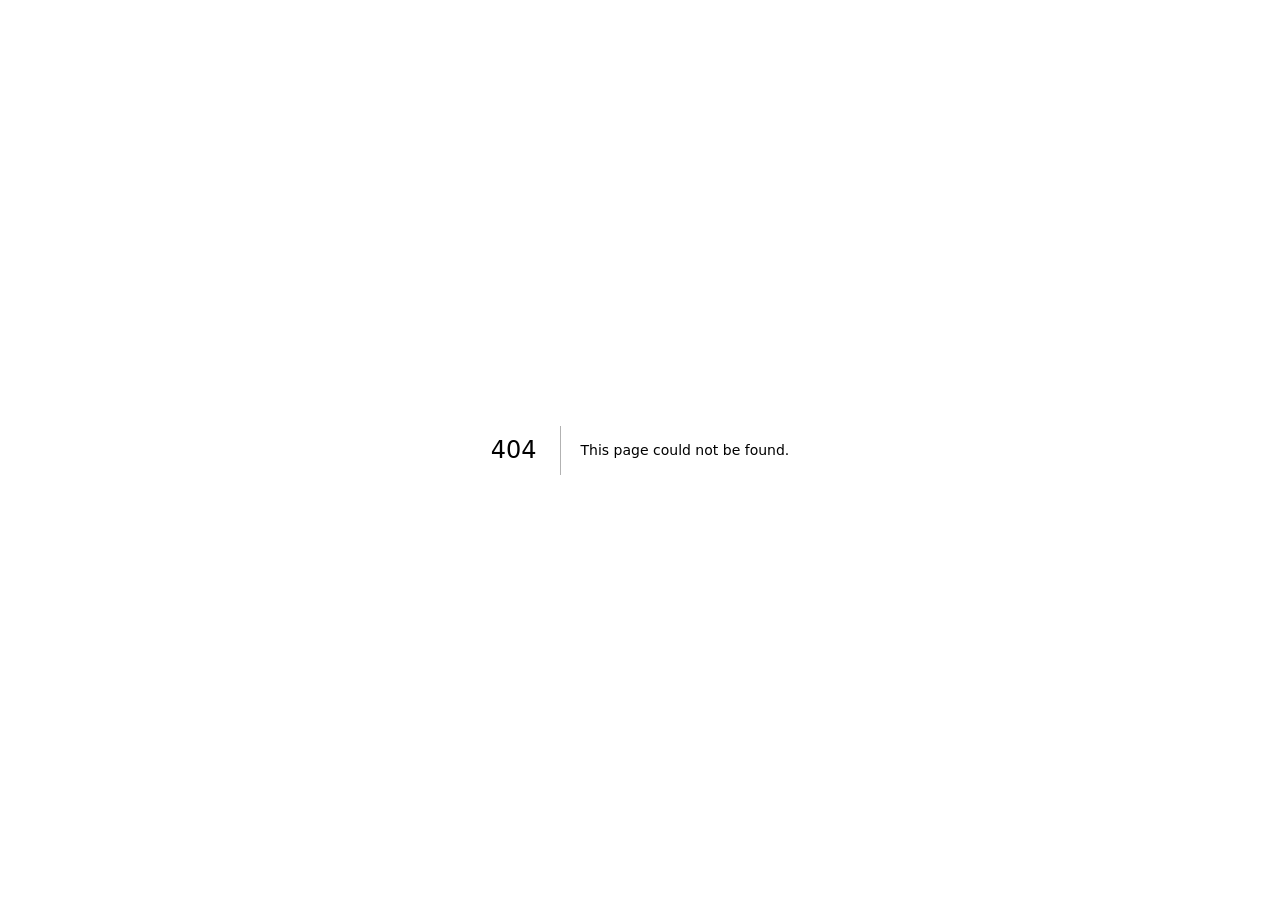
<file: 404/index.html>
<!DOCTYPE html><!--fVMucKXz_HTp3BcqJGs8u--><html lang="tr"><head><meta charSet="utf-8"/><meta name="viewport" content="width=device-width, initial-scale=1"/><link rel="stylesheet" href="/_next/static/chunks/7af0e173cf372ed8.css" data-precedence="next"/><link rel="stylesheet" href="/_next/static/chunks/914cdf7283f8ddb4.css" data-precedence="next"/><link rel="preload" as="script" fetchPriority="low" href="/_next/static/chunks/6bd3cb3b56d06ca6.js"/><script src="/_next/static/chunks/771dedee3f5e1621.js" async=""></script><script src="/_next/static/chunks/cca751bcf924b399.js" async=""></script><script src="/_next/static/chunks/turbopack-1040a27b0af4e703.js" async=""></script><script src="/_next/static/chunks/2f236954d6a65e12.js" async=""></script><meta name="robots" content="noindex"/><meta name="next-size-adjust" content=""/><title>404: This page could not be found.</title><title>Ploom Kampanya Haritası — Kraków</title><meta name="description" content="Ploom 6× EVO/LYO ≤ 52,50 zł kampanyasına katılan Kraków mağazaları: Kolporter, Inmedio, Relay, 1minute, Discover, Virgin, Świat Prasy, Trafika. Konumunuza en yakın noktayı bulun."/><link rel="manifest" href="/manifest.json"/><meta name="mobile-web-app-capable" content="yes"/><meta name="apple-mobile-web-app-title" content="Ploom Kraków"/><meta name="apple-mobile-web-app-status-bar-style" content="black-translucent"/><link rel="icon" href="/icon-192.png"/><link rel="apple-touch-icon" href="/apple-touch-icon.png"/><script src="/_next/static/chunks/a6dad97d9634a72d.js" noModule=""></script></head><body class="geist_a71539c9-module__T19VSG__variable geist_mono_8d43a2aa-module__8Li5zG__variable antialiased bg-background text-foreground"><div hidden=""><!--$--><!--/$--></div><div style="font-family:system-ui,&quot;Segoe UI&quot;,Roboto,Helvetica,Arial,sans-serif,&quot;Apple Color Emoji&quot;,&quot;Segoe UI Emoji&quot;;height:100vh;text-align:center;display:flex;flex-direction:column;align-items:center;justify-content:center"><div><style>body{color:#000;background:#fff;margin:0}.next-error-h1{border-right:1px solid rgba(0,0,0,.3)}@media (prefers-color-scheme:dark){body{color:#fff;background:#000}.next-error-h1{border-right:1px solid rgba(255,255,255,.3)}}</style><h1 class="next-error-h1" style="display:inline-block;margin:0 20px 0 0;padding:0 23px 0 0;font-size:24px;font-weight:500;vertical-align:top;line-height:49px">404</h1><div style="display:inline-block"><h2 style="font-size:14px;font-weight:400;line-height:49px;margin:0">This page could not be found.</h2></div></div></div><!--$--><!--/$--><script src="/_next/static/chunks/6bd3cb3b56d06ca6.js" id="_R_" async=""></script><script>(self.__next_f=self.__next_f||[]).push([0])</script><script>self.__next_f.push([1,"1:\"$Sreact.fragment\"\n2:I[39756,[\"/_next/static/chunks/2f236954d6a65e12.js\"],\"default\"]\n3:I[37457,[\"/_next/static/chunks/2f236954d6a65e12.js\"],\"default\"]\n4:I[97367,[\"/_next/static/chunks/2f236954d6a65e12.js\"],\"OutletBoundary\"]\n5:\"$Sreact.suspense\"\n7:I[97367,[\"/_next/static/chunks/2f236954d6a65e12.js\"],\"ViewportBoundary\"]\n9:I[97367,[\"/_next/static/chunks/2f236954d6a65e12.js\"],\"MetadataBoundary\"]\nb:I[68027,[\"/_next/static/chunks/2f236954d6a65e12.js\"],\"default\"]\n:HL[\"/_next/static/chunks/7af0e173cf372ed8.css\",\"style\"]\n:HL[\"/_next/static/chunks/914cdf7283f8ddb4.css\",\"style\"]\n"])</script><script>self.__next_f.push([1,"0:{\"P\":null,\"b\":\"fVMucKXz-HTp3BcqJGs8u\",\"c\":[\"\",\"_not-found\",\"\"],\"q\":\"\",\"i\":false,\"f\":[[[\"\",{\"children\":[\"/_not-found\",{\"children\":[\"__PAGE__\",{}]}]},\"$undefined\",\"$undefined\",true],[[\"$\",\"$1\",\"c\",{\"children\":[[[\"$\",\"link\",\"0\",{\"rel\":\"stylesheet\",\"href\":\"/_next/static/chunks/7af0e173cf372ed8.css\",\"precedence\":\"next\",\"crossOrigin\":\"$undefined\",\"nonce\":\"$undefined\"}],[\"$\",\"link\",\"1\",{\"rel\":\"stylesheet\",\"href\":\"/_next/static/chunks/914cdf7283f8ddb4.css\",\"precedence\":\"next\",\"crossOrigin\":\"$undefined\",\"nonce\":\"$undefined\"}],[\"$\",\"script\",\"script-0\",{\"src\":\"/_next/static/chunks/2f236954d6a65e12.js\",\"async\":true,\"nonce\":\"$undefined\"}]],[\"$\",\"html\",null,{\"lang\":\"tr\",\"suppressHydrationWarning\":true,\"children\":[\"$\",\"body\",null,{\"className\":\"geist_a71539c9-module__T19VSG__variable geist_mono_8d43a2aa-module__8Li5zG__variable antialiased bg-background text-foreground\",\"children\":[\"$\",\"$L2\",null,{\"parallelRouterKey\":\"children\",\"error\":\"$undefined\",\"errorStyles\":\"$undefined\",\"errorScripts\":\"$undefined\",\"template\":[\"$\",\"$L3\",null,{}],\"templateStyles\":\"$undefined\",\"templateScripts\":\"$undefined\",\"notFound\":[[[\"$\",\"title\",null,{\"children\":\"404: This page could not be found.\"}],[\"$\",\"div\",null,{\"style\":{\"fontFamily\":\"system-ui,\\\"Segoe UI\\\",Roboto,Helvetica,Arial,sans-serif,\\\"Apple Color Emoji\\\",\\\"Segoe UI Emoji\\\"\",\"height\":\"100vh\",\"textAlign\":\"center\",\"display\":\"flex\",\"flexDirection\":\"column\",\"alignItems\":\"center\",\"justifyContent\":\"center\"},\"children\":[\"$\",\"div\",null,{\"children\":[[\"$\",\"style\",null,{\"dangerouslySetInnerHTML\":{\"__html\":\"body{color:#000;background:#fff;margin:0}.next-error-h1{border-right:1px solid rgba(0,0,0,.3)}@media (prefers-color-scheme:dark){body{color:#fff;background:#000}.next-error-h1{border-right:1px solid rgba(255,255,255,.3)}}\"}}],[\"$\",\"h1\",null,{\"className\":\"next-error-h1\",\"style\":{\"display\":\"inline-block\",\"margin\":\"0 20px 0 0\",\"padding\":\"0 23px 0 0\",\"fontSize\":24,\"fontWeight\":500,\"verticalAlign\":\"top\",\"lineHeight\":\"49px\"},\"children\":404}],[\"$\",\"div\",null,{\"style\":{\"display\":\"inline-block\"},\"children\":[\"$\",\"h2\",null,{\"style\":{\"fontSize\":14,\"fontWeight\":400,\"lineHeight\":\"49px\",\"margin\":0},\"children\":\"This page could not be found.\"}]}]]}]}]],[]],\"forbidden\":\"$undefined\",\"unauthorized\":\"$undefined\"}]}]}]]}],{\"children\":[[\"$\",\"$1\",\"c\",{\"children\":[null,[\"$\",\"$L2\",null,{\"parallelRouterKey\":\"children\",\"error\":\"$undefined\",\"errorStyles\":\"$undefined\",\"errorScripts\":\"$undefined\",\"template\":[\"$\",\"$L3\",null,{}],\"templateStyles\":\"$undefined\",\"templateScripts\":\"$undefined\",\"notFound\":\"$undefined\",\"forbidden\":\"$undefined\",\"unauthorized\":\"$undefined\"}]]}],{\"children\":[[\"$\",\"$1\",\"c\",{\"children\":[[[\"$\",\"title\",null,{\"children\":\"404: This page could not be found.\"}],[\"$\",\"div\",null,{\"style\":\"$0:f:0:1:0:props:children:1:props:children:props:children:props:notFound:0:1:props:style\",\"children\":[\"$\",\"div\",null,{\"children\":[[\"$\",\"style\",null,{\"dangerouslySetInnerHTML\":{\"__html\":\"body{color:#000;background:#fff;margin:0}.next-error-h1{border-right:1px solid rgba(0,0,0,.3)}@media (prefers-color-scheme:dark){body{color:#fff;background:#000}.next-error-h1{border-right:1px solid rgba(255,255,255,.3)}}\"}}],[\"$\",\"h1\",null,{\"className\":\"next-error-h1\",\"style\":\"$0:f:0:1:0:props:children:1:props:children:props:children:props:notFound:0:1:props:children:props:children:1:props:style\",\"children\":404}],[\"$\",\"div\",null,{\"style\":\"$0:f:0:1:0:props:children:1:props:children:props:children:props:notFound:0:1:props:children:props:children:2:props:style\",\"children\":[\"$\",\"h2\",null,{\"style\":\"$0:f:0:1:0:props:children:1:props:children:props:children:props:notFound:0:1:props:children:props:children:2:props:children:props:style\",\"children\":\"This page could not be found.\"}]}]]}]}]],null,[\"$\",\"$L4\",null,{\"children\":[\"$\",\"$5\",null,{\"name\":\"Next.MetadataOutlet\",\"children\":\"$@6\"}]}]]}],{},null,false,false]},null,false,false]},null,false,false],[\"$\",\"$1\",\"h\",{\"children\":[[\"$\",\"meta\",null,{\"name\":\"robots\",\"content\":\"noindex\"}],[\"$\",\"$L7\",null,{\"children\":\"$L8\"}],[\"$\",\"div\",null,{\"hidden\":true,\"children\":[\"$\",\"$L9\",null,{\"children\":[\"$\",\"$5\",null,{\"name\":\"Next.Metadata\",\"children\":\"$La\"}]}]}],[\"$\",\"meta\",null,{\"name\":\"next-size-adjust\",\"content\":\"\"}]]}],false]],\"m\":\"$undefined\",\"G\":[\"$b\",\"$undefined\"],\"S\":true}\n"])</script><script>self.__next_f.push([1,"8:[[\"$\",\"meta\",\"0\",{\"charSet\":\"utf-8\"}],[\"$\",\"meta\",\"1\",{\"name\":\"viewport\",\"content\":\"width=device-width, initial-scale=1\"}]]\n"])</script><script>self.__next_f.push([1,"c:I[27201,[\"/_next/static/chunks/2f236954d6a65e12.js\"],\"IconMark\"]\n6:null\na:[[\"$\",\"title\",\"0\",{\"children\":\"Ploom Kampanya Haritası — Kraków\"}],[\"$\",\"meta\",\"1\",{\"name\":\"description\",\"content\":\"Ploom 6× EVO/LYO ≤ 52,50 zł kampanyasına katılan Kraków mağazaları: Kolporter, Inmedio, Relay, 1minute, Discover, Virgin, Świat Prasy, Trafika. Konumunuza en yakın noktayı bulun.\"}],[\"$\",\"link\",\"2\",{\"rel\":\"manifest\",\"href\":\"/manifest.json\",\"crossOrigin\":\"$undefined\"}],[\"$\",\"meta\",\"3\",{\"name\":\"mobile-web-app-capable\",\"content\":\"yes\"}],[\"$\",\"meta\",\"4\",{\"name\":\"apple-mobile-web-app-title\",\"content\":\"Ploom Kraków\"}],[\"$\",\"meta\",\"5\",{\"name\":\"apple-mobile-web-app-status-bar-style\",\"content\":\"black-translucent\"}],[\"$\",\"link\",\"6\",{\"rel\":\"icon\",\"href\":\"/icon-192.png\"}],[\"$\",\"link\",\"7\",{\"rel\":\"apple-touch-icon\",\"href\":\"/apple-touch-icon.png\"}],[\"$\",\"$Lc\",\"8\",{}]]\n"])</script></body></html>
</file>
<file: _next/static/chunks/7af0e173cf372ed8.css>
@font-face{font-family:Geist;font-style:normal;font-weight:100 900;font-display:swap;src:url(../media/fef07dbb0973bf53-s.518e079e.woff2)format("woff2");unicode-range:U+460-52F,U+1C80-1C8A,U+20B4,U+2DE0-2DFF,U+A640-A69F,U+FE2E-FE2F}@font-face{font-family:Geist;font-style:normal;font-weight:100 900;font-display:swap;src:url(../media/8a480f0b521d4e75-s.ea323500.woff2)format("woff2");unicode-range:U+301,U+400-45F,U+490-491,U+4B0-4B1,U+2116}@font-face{font-family:Geist;font-style:normal;font-weight:100 900;font-display:swap;src:url(../media/53b9e256198e5412-s.853d50a3.woff2)format("woff2");unicode-range:U+102-103,U+110-111,U+128-129,U+168-169,U+1A0-1A1,U+1AF-1B0,U+300-301,U+303-304,U+308-309,U+323,U+329,U+1EA0-1EF9,U+20AB}@font-face{font-family:Geist;font-style:normal;font-weight:100 900;font-display:swap;src:url(../media/7178b3e590c64307-s.55554cd0.woff2)format("woff2");unicode-range:U+100-2BA,U+2BD-2C5,U+2C7-2CC,U+2CE-2D7,U+2DD-2FF,U+304,U+308,U+329,U+1D00-1DBF,U+1E00-1E9F,U+1EF2-1EFF,U+2020,U+20A0-20AB,U+20AD-20C4,U+2113,U+2C60-2C7F,U+A720-A7FF}@font-face{font-family:Geist;font-style:normal;font-weight:100 900;font-display:swap;src:url(../media/caa3a2e1cccd8315-s.p.3b6cae6d.woff2)format("woff2");unicode-range:U+??,U+131,U+152-153,U+2BB-2BC,U+2C6,U+2DA,U+2DC,U+304,U+308,U+329,U+2000-206F,U+20AC,U+2122,U+2191,U+2193,U+2212,U+2215,U+FEFF,U+FFFD}@font-face{font-family:Geist Fallback;src:local(Arial);ascent-override:95.94%;descent-override:28.16%;line-gap-override:0.0%;size-adjust:104.76%}.geist_a71539c9-module__T19VSG__className{font-family:Geist,Geist Fallback;font-style:normal}.geist_a71539c9-module__T19VSG__variable{--font-geist-sans:"Geist","Geist Fallback"}
@font-face{font-family:Geist Mono;font-style:normal;font-weight:100 900;font-display:swap;src:url(../media/5ce348bf30bf5439-s.56c1f21e.woff2)format("woff2");unicode-range:U+460-52F,U+1C80-1C8A,U+20B4,U+2DE0-2DFF,U+A640-A69F,U+FE2E-FE2F}@font-face{font-family:Geist Mono;font-style:normal;font-weight:100 900;font-display:swap;src:url(../media/4fa387ec64143e14-s.3b336396.woff2)format("woff2");unicode-range:U+301,U+400-45F,U+490-491,U+4B0-4B1,U+2116}@font-face{font-family:Geist Mono;font-style:normal;font-weight:100 900;font-display:swap;src:url(../media/6306c77e7c8268e4-s.e3369375.woff2)format("woff2");unicode-range:U+2000-2001,U+2004-2008,U+200A,U+23B8-23BD,U+2500-259F}@font-face{font-family:Geist Mono;font-style:normal;font-weight:100 900;font-display:swap;src:url(../media/7d817b4c03b0c5f1-s.a40b9a8b.woff2)format("woff2");unicode-range:U+102-103,U+110-111,U+128-129,U+168-169,U+1A0-1A1,U+1AF-1B0,U+300-301,U+303-304,U+308-309,U+323,U+329,U+1EA0-1EF9,U+20AB}@font-face{font-family:Geist Mono;font-style:normal;font-weight:100 900;font-display:swap;src:url(../media/bbc41e54d2fcbd21-s.fe42ddf4.woff2)format("woff2");unicode-range:U+100-2BA,U+2BD-2C5,U+2C7-2CC,U+2CE-2D7,U+2DD-2FF,U+304,U+308,U+329,U+1D00-1DBF,U+1E00-1E9F,U+1EF2-1EFF,U+2020,U+20A0-20AB,U+20AD-20C4,U+2113,U+2C60-2C7F,U+A720-A7FF}@font-face{font-family:Geist Mono;font-style:normal;font-weight:100 900;font-display:swap;src:url(../media/797e433ab948586e-s.p.29207c2f.woff2)format("woff2");unicode-range:U+??,U+131,U+152-153,U+2BB-2BC,U+2C6,U+2DA,U+2DC,U+304,U+308,U+329,U+2000-206F,U+20AC,U+2122,U+2191,U+2193,U+2212,U+2215,U+FEFF,U+FFFD}@font-face{font-family:Geist Mono Fallback;src:local(Arial);ascent-override:74.67%;descent-override:21.92%;line-gap-override:0.0%;size-adjust:134.59%}.geist_mono_8d43a2aa-module__8Li5zG__className{font-family:Geist Mono,Geist Mono Fallback;font-style:normal}.geist_mono_8d43a2aa-module__8Li5zG__variable{--font-geist-mono:"Geist Mono","Geist Mono Fallback"}
</file>
<file: _next/static/chunks/914cdf7283f8ddb4.css>
@layer properties{@supports (((-webkit-hyphens:none)) and (not (margin-trim:inline))) or ((-moz-orient:inline) and (not (color:rgb(from red r g b)))){*,:before,:after,::backdrop{--tw-translate-x:0;--tw-translate-y:0;--tw-translate-z:0;--tw-rotate-x:initial;--tw-rotate-y:initial;--tw-rotate-z:initial;--tw-skew-x:initial;--tw-skew-y:initial;--tw-space-y-reverse:0;--tw-space-x-reverse:0;--tw-border-style:solid;--tw-leading:initial;--tw-font-weight:initial;--tw-tracking:initial;--tw-ordinal:initial;--tw-slashed-zero:initial;--tw-numeric-figure:initial;--tw-numeric-spacing:initial;--tw-numeric-fraction:initial;--tw-shadow:0 0 #0000;--tw-shadow-color:initial;--tw-shadow-alpha:100%;--tw-inset-shadow:0 0 #0000;--tw-inset-shadow-color:initial;--tw-inset-shadow-alpha:100%;--tw-ring-color:initial;--tw-ring-shadow:0 0 #0000;--tw-inset-ring-color:initial;--tw-inset-ring-shadow:0 0 #0000;--tw-ring-inset:initial;--tw-ring-offset-width:0px;--tw-ring-offset-color:#fff;--tw-ring-offset-shadow:0 0 #0000;--tw-outline-style:solid;--tw-blur:initial;--tw-brightness:initial;--tw-contrast:initial;--tw-grayscale:initial;--tw-hue-rotate:initial;--tw-invert:initial;--tw-opacity:initial;--tw-saturate:initial;--tw-sepia:initial;--tw-drop-shadow:initial;--tw-drop-shadow-color:initial;--tw-drop-shadow-alpha:100%;--tw-drop-shadow-size:initial;--tw-backdrop-blur:initial;--tw-backdrop-brightness:initial;--tw-backdrop-contrast:initial;--tw-backdrop-grayscale:initial;--tw-backdrop-hue-rotate:initial;--tw-backdrop-invert:initial;--tw-backdrop-opacity:initial;--tw-backdrop-saturate:initial;--tw-backdrop-sepia:initial;--tw-duration:initial;--tw-ease:initial;--tw-content:"";--tw-scale-x:1;--tw-scale-y:1;--tw-scale-z:1;--tw-animation-delay:0s;--tw-animation-direction:normal;--tw-animation-duration:initial;--tw-animation-fill-mode:none;--tw-animation-iteration-count:1;--tw-enter-blur:0;--tw-enter-opacity:1;--tw-enter-rotate:0;--tw-enter-scale:1;--tw-enter-translate-x:0;--tw-enter-translate-y:0;--tw-exit-blur:0;--tw-exit-opacity:1;--tw-exit-rotate:0;--tw-exit-scale:1;--tw-exit-translate-x:0;--tw-exit-translate-y:0}}}@layer theme{:root,:host{--color-red-50:#fef2f2;--color-red-100:#ffe2e2;--color-red-300:#ffa3a3;--color-red-400:#ff6568;--color-red-600:#e40014;--color-red-800:#9f0712;--color-orange-50:#fff7ed;--color-orange-400:#ff8b1a;--color-orange-500:#fe6e00;--color-orange-900:#7e2a0c;--color-amber-100:#fef3c6;--color-amber-800:#953d00;--color-green-100:#dcfce7;--color-green-800:#016630;--color-emerald-500:#00bb7f;--color-emerald-700:#007956;--color-blue-500:#3080ff;--color-blue-600:#155dfc;--color-slate-100:#f1f5f9;--color-slate-200:#e2e8f0;--color-slate-300:#cad5e2;--color-slate-400:#90a1b9;--color-slate-500:#62748e;--color-slate-700:#314158;--color-slate-800:#1d293d;--color-slate-900:#0f172b;--color-slate-950:#020618;--color-gray-500:#6a7282;--color-gray-700:#364153;--color-gray-900:#101828;--color-black:#000;--color-white:#fff;--spacing:.25rem;--container-sm:24rem;--container-lg:32rem;--container-2xl:42rem;--text-xs:.75rem;--text-xs--line-height:calc(1/.75);--text-sm:.875rem;--text-sm--line-height:calc(1.25/.875);--text-base:1rem;--text-base--line-height:calc(1.5/1);--text-lg:1.125rem;--text-lg--line-height:calc(1.75/1.125);--font-weight-normal:400;--font-weight-medium:500;--font-weight-semibold:600;--font-weight-bold:700;--tracking-tight:-.025em;--tracking-widest:.1em;--leading-tight:1.25;--leading-snug:1.375;--leading-relaxed:1.625;--radius-xs:.125rem;--radius-2xl:1rem;--ease-in-out:cubic-bezier(.4,0,.2,1);--animate-spin:spin 1s linear infinite;--animate-pulse:pulse 2s cubic-bezier(.4,0,.6,1)infinite;--aspect-video:16/9;--default-transition-duration:.15s;--default-transition-timing-function:cubic-bezier(.4,0,.2,1);--default-font-family:var(--font-geist-sans);--default-mono-font-family:var(--font-geist-mono);--color-border:var(--border)}@supports (color:lab(0% 0 0)){:root,:host{--color-red-50:lab(96.5005% 4.18508 1.52328);--color-red-100:lab(92.243% 10.2865 3.83865);--color-red-300:lab(76.5514% 36.422 15.5335);--color-red-400:lab(63.7053% 60.745 31.3109);--color-red-600:lab(48.4493% 77.4328 61.5452);--color-red-800:lab(33.7174% 55.8993 41.0293);--color-orange-50:lab(97.7008% 1.53735 5.90649);--color-orange-400:lab(70.0429% 42.5156 75.8207);--color-orange-500:lab(64.272% 57.1788 90.3583);--color-orange-900:lab(30.2951% 36.0434 37.671);--color-amber-100:lab(95.916% -1.21653 23.111);--color-amber-800:lab(37.8822% 37.1699 52.2718);--color-green-100:lab(96.1861% -13.8464 6.52365);--color-green-800:lab(37.4616% -36.7971 22.9692);--color-emerald-500:lab(66.9756% -58.27 19.5419);--color-emerald-700:lab(44.4871% -41.0396 11.0361);--color-blue-500:lab(54.1736% 13.3369 -74.6839);--color-blue-600:lab(44.0605% 29.0279 -86.0352);--color-slate-100:lab(96.286% -.852436 -2.46847);--color-slate-200:lab(91.7353% -.998765 -4.76968);--color-slate-300:lab(84.7652% -1.94535 -7.93337);--color-slate-400:lab(65.5349% -2.25151 -14.5072);--color-slate-500:lab(48.0876% -2.03595 -16.5814);--color-slate-700:lab(26.9569% -1.47016 -15.6993);--color-slate-800:lab(16.132% -.318035 -14.6672);--color-slate-900:lab(7.78673% 1.82345 -15.0537);--color-slate-950:lab(1.76974% 1.32743 -9.28855);--color-gray-500:lab(47.7841% -.393182 -10.0268);--color-gray-700:lab(27.1134% -.956401 -12.3224);--color-gray-900:lab(8.11897% .811279 -12.254)}}}@layer base{*,:after,:before,::backdrop{box-sizing:border-box;border:0 solid;margin:0;padding:0}::file-selector-button{box-sizing:border-box;border:0 solid;margin:0;padding:0}html,:host{-webkit-text-size-adjust:100%;tab-size:4;line-height:1.5;font-family:var(--default-font-family,ui-sans-serif,system-ui,sans-serif,"Apple Color Emoji","Segoe UI Emoji","Segoe UI Symbol","Noto Color Emoji");font-feature-settings:var(--default-font-feature-settings,normal);font-variation-settings:var(--default-font-variation-settings,normal);-webkit-tap-highlight-color:transparent}hr{height:0;color:inherit;border-top-width:1px}abbr:where([title]){-webkit-text-decoration:underline dotted;text-decoration:underline dotted}h1,h2,h3,h4,h5,h6{font-size:inherit;font-weight:inherit}a{color:inherit;-webkit-text-decoration:inherit;-webkit-text-decoration:inherit;-webkit-text-decoration:inherit;-webkit-text-decoration:inherit;text-decoration:inherit}b,strong{font-weight:bolder}code,kbd,samp,pre{font-family:var(--default-mono-font-family,ui-monospace,SFMono-Regular,Menlo,Monaco,Consolas,"Liberation Mono","Courier New",monospace);font-feature-settings:var(--default-mono-font-feature-settings,normal);font-variation-settings:var(--default-mono-font-variation-settings,normal);font-size:1em}small{font-size:80%}sub,sup{vertical-align:baseline;font-size:75%;line-height:0;position:relative}sub{bottom:-.25em}sup{top:-.5em}table{text-indent:0;border-color:inherit;border-collapse:collapse}:-moz-focusring{outline:auto}progress{vertical-align:baseline}summary{display:list-item}ol,ul,menu{list-style:none}img,svg,video,canvas,audio,iframe,embed,object{vertical-align:middle;display:block}img,video{max-width:100%;height:auto}button,input,select,optgroup,textarea{font:inherit;font-feature-settings:inherit;font-variation-settings:inherit;letter-spacing:inherit;color:inherit;opacity:1;background-color:#0000;border-radius:0}::file-selector-button{font:inherit;font-feature-settings:inherit;font-variation-settings:inherit;letter-spacing:inherit;color:inherit;opacity:1;background-color:#0000;border-radius:0}:where(select:is([multiple],[size])) optgroup{font-weight:bolder}:where(select:is([multiple],[size])) optgroup option{padding-inline-start:20px}::file-selector-button{margin-inline-end:4px}::placeholder{opacity:1}@supports (not ((-webkit-appearance:-apple-pay-button))) or (contain-intrinsic-size:1px){::placeholder{color:currentColor}@supports (color:color-mix(in lab, red, red)){::placeholder{color:color-mix(in oklab,currentcolor 50%,transparent)}}}textarea{resize:vertical}::-webkit-search-decoration{-webkit-appearance:none}::-webkit-date-and-time-value{min-height:1lh;text-align:inherit}::-webkit-datetime-edit{display:inline-flex}::-webkit-datetime-edit-fields-wrapper{padding:0}::-webkit-datetime-edit{padding-block:0}::-webkit-datetime-edit-year-field{padding-block:0}::-webkit-datetime-edit-month-field{padding-block:0}::-webkit-datetime-edit-day-field{padding-block:0}::-webkit-datetime-edit-hour-field{padding-block:0}::-webkit-datetime-edit-minute-field{padding-block:0}::-webkit-datetime-edit-second-field{padding-block:0}::-webkit-datetime-edit-millisecond-field{padding-block:0}::-webkit-datetime-edit-meridiem-field{padding-block:0}::-webkit-calendar-picker-indicator{line-height:1}:-moz-ui-invalid{box-shadow:none}button,input:where([type=button],[type=reset],[type=submit]){appearance:button}::file-selector-button{appearance:button}::-webkit-inner-spin-button{height:auto}::-webkit-outer-spin-button{height:auto}[hidden]:where(:not([hidden=until-found])){display:none!important}*{border-color:var(--border);outline-color:var(--ring)}@supports (color:color-mix(in lab, red, red)){*{outline-color:color-mix(in oklab,var(--ring)50%,transparent)}}body{background-color:var(--background);color:var(--foreground)}}@layer components;@layer utilities{.\@container\/card-header{container:card-header/inline-size}.pointer-events-auto{pointer-events:auto}.pointer-events-none{pointer-events:none}.invisible{visibility:hidden}.sr-only{clip-path:inset(50%);white-space:nowrap;border-width:0;width:1px;height:1px;margin:-1px;padding:0;position:absolute;overflow:hidden}.absolute{position:absolute}.fixed{position:fixed}.relative{position:relative}.static{position:static}.inset-0{inset:calc(var(--spacing)*0)}.inset-x-0{inset-inline:calc(var(--spacing)*0)}.inset-y-0{inset-block:calc(var(--spacing)*0)}.-top-12{top:calc(var(--spacing)*-12)}.top-0{top:calc(var(--spacing)*0)}.top-1{top:calc(var(--spacing)*1)}.top-1\.5{top:calc(var(--spacing)*1.5)}.top-1\/2{top:50%}.top-3{top:calc(var(--spacing)*3)}.top-3\.5{top:calc(var(--spacing)*3.5)}.top-4{top:calc(var(--spacing)*4)}.top-\[1px\]{top:1px}.top-\[50\%\]{top:50%}.top-\[60\%\]{top:60%}.top-full{top:100%}.-right-12{right:calc(var(--spacing)*-12)}.right-0{right:calc(var(--spacing)*0)}.right-1{right:calc(var(--spacing)*1)}.right-2{right:calc(var(--spacing)*2)}.right-3{right:calc(var(--spacing)*3)}.right-4{right:calc(var(--spacing)*4)}.-bottom-12{bottom:calc(var(--spacing)*-12)}.bottom-0{bottom:calc(var(--spacing)*0)}.bottom-5{bottom:calc(var(--spacing)*5)}.-left-12{left:calc(var(--spacing)*-12)}.left-0{left:calc(var(--spacing)*0)}.left-1\/2{left:50%}.left-2{left:calc(var(--spacing)*2)}.left-\[50\%\]{left:50%}.isolate{isolation:isolate}.z-0{z-index:0}.z-10{z-index:10}.z-20{z-index:20}.z-50{z-index:50}.z-\[1\]{z-index:1}.z-\[100\]{z-index:100}.z-\[1000\]{z-index:1000}.z-\[1100\]{z-index:1100}.z-\[1200\]{z-index:1200}.z-\[1300\]{z-index:1300}.z-\[2000\]{z-index:2000}.col-12{grid-column:12}.col-start-2{grid-column-start:2}.row-span-2{grid-row:span 2/span 2}.row-start-1{grid-row-start:1}.container{width:100%}@media (min-width:40rem){.container{max-width:40rem}}@media (min-width:48rem){.container{max-width:48rem}}@media (min-width:64rem){.container{max-width:64rem}}@media (min-width:80rem){.container{max-width:80rem}}@media (min-width:96rem){.container{max-width:96rem}}.-mx-1{margin-inline:calc(var(--spacing)*-1)}.mx-2{margin-inline:calc(var(--spacing)*2)}.mx-3\.5{margin-inline:calc(var(--spacing)*3.5)}.mx-auto{margin-inline:auto}.my-0\.5{margin-block:calc(var(--spacing)*.5)}.my-1{margin-block:calc(var(--spacing)*1)}.-mt-4{margin-top:calc(var(--spacing)*-4)}.mt-0\.5{margin-top:calc(var(--spacing)*.5)}.mt-1\.5{margin-top:calc(var(--spacing)*1.5)}.mt-2{margin-top:calc(var(--spacing)*2)}.mt-2\.5{margin-top:calc(var(--spacing)*2.5)}.mt-4{margin-top:calc(var(--spacing)*4)}.mt-auto{margin-top:auto}.mb-3{margin-bottom:calc(var(--spacing)*3)}.-ml-4{margin-left:calc(var(--spacing)*-4)}.ml-1{margin-left:calc(var(--spacing)*1)}.ml-auto{margin-left:auto}.line-clamp-1{-webkit-line-clamp:1;-webkit-box-orient:vertical;display:-webkit-box;overflow:hidden}.block{display:block}.flex{display:flex}.grid{display:grid}.hidden{display:none}.inline-block{display:inline-block}.inline-flex{display:inline-flex}.table{display:table}.table-caption{display:table-caption}.table-cell{display:table-cell}.table-row{display:table-row}.field-sizing-content{field-sizing:content}.aspect-square{aspect-ratio:1}.aspect-video{aspect-ratio:var(--aspect-video)}.size-\(--cell-size\){width:var(--cell-size);height:var(--cell-size)}.size-2{width:calc(var(--spacing)*2);height:calc(var(--spacing)*2)}.size-2\.5{width:calc(var(--spacing)*2.5);height:calc(var(--spacing)*2.5)}.size-3{width:calc(var(--spacing)*3);height:calc(var(--spacing)*3)}.size-3\.5{width:calc(var(--spacing)*3.5);height:calc(var(--spacing)*3.5)}.size-4{width:calc(var(--spacing)*4);height:calc(var(--spacing)*4)}.size-7{width:calc(var(--spacing)*7);height:calc(var(--spacing)*7)}.size-8{width:calc(var(--spacing)*8);height:calc(var(--spacing)*8)}.size-9{width:calc(var(--spacing)*9);height:calc(var(--spacing)*9)}.size-auto{width:auto;height:auto}.size-full{width:100%;height:100%}.h-\(--cell-size\){height:var(--cell-size)}.h-1\.5{height:calc(var(--spacing)*1.5)}.h-2{height:calc(var(--spacing)*2)}.h-2\.5{height:calc(var(--spacing)*2.5)}.h-3{height:calc(var(--spacing)*3)}.h-3\.5{height:calc(var(--spacing)*3.5)}.h-4{height:calc(var(--spacing)*4)}.h-4\.5{height:calc(var(--spacing)*4.5)}.h-5{height:calc(var(--spacing)*5)}.h-7{height:calc(var(--spacing)*7)}.h-8{height:calc(var(--spacing)*8)}.h-9{height:calc(var(--spacing)*9)}.h-10{height:calc(var(--spacing)*10)}.h-12{height:calc(var(--spacing)*12)}.h-80{height:calc(var(--spacing)*80)}.h-100{height:calc(var(--spacing)*100)}.h-\[1\.15rem\]{height:1.15rem}.h-\[100dvh\]{height:100dvh}.h-\[calc\(100\%-1px\)\]{height:calc(100% - 1px)}.h-\[var\(--radix-navigation-menu-viewport-height\)\]{height:var(--radix-navigation-menu-viewport-height)}.h-\[var\(--radix-select-trigger-height\)\]{height:var(--radix-select-trigger-height)}.h-auto{height:auto}.h-full{height:100%}.h-px{height:1px}.h-svh{height:100svh}.max-h-\(--radix-context-menu-content-available-height\){max-height:var(--radix-context-menu-content-available-height)}.max-h-\(--radix-dropdown-menu-content-available-height\){max-height:var(--radix-dropdown-menu-content-available-height)}.max-h-\(--radix-select-content-available-height\){max-height:var(--radix-select-content-available-height)}.max-h-\[82dvh\]{max-height:82dvh}.max-h-\[300px\]{max-height:300px}.max-h-screen{max-height:100vh}.min-h-0{min-height:calc(var(--spacing)*0)}.min-h-4{min-height:calc(var(--spacing)*4)}.min-h-16{min-height:calc(var(--spacing)*16)}.min-h-svh{min-height:100svh}.w-\(--cell-size\){width:var(--cell-size)}.w-\(--sidebar-width\){width:var(--sidebar-width)}.w-0{width:calc(var(--spacing)*0)}.w-1{width:calc(var(--spacing)*1)}.w-1\.5{width:calc(var(--spacing)*1.5)}.w-2{width:calc(var(--spacing)*2)}.w-2\.5{width:calc(var(--spacing)*2.5)}.w-3{width:calc(var(--spacing)*3)}.w-3\.5{width:calc(var(--spacing)*3.5)}.w-3\/4{width:75%}.w-4{width:calc(var(--spacing)*4)}.w-4\.5{width:calc(var(--spacing)*4.5)}.w-5{width:calc(var(--spacing)*5)}.w-8{width:calc(var(--spacing)*8)}.w-9{width:calc(var(--spacing)*9)}.w-12{width:calc(var(--spacing)*12)}.w-64{width:calc(var(--spacing)*64)}.w-72{width:calc(var(--spacing)*72)}.w-\[100px\]{width:100px}.w-auto{width:auto}.w-fit{width:fit-content}.w-full{width:100%}.w-max{width:max-content}.w-px{width:1px}.max-w-\(--skeleton-width\){max-width:var(--skeleton-width)}.max-w-2xl{max-width:var(--container-2xl)}.max-w-\[calc\(100\%-2rem\)\]{max-width:calc(100% - 2rem)}.max-w-lg{max-width:var(--container-lg)}.max-w-max{max-width:max-content}.min-w-\(--cell-size\){min-width:var(--cell-size)}.min-w-0{min-width:calc(var(--spacing)*0)}.min-w-5{min-width:calc(var(--spacing)*5)}.min-w-8{min-width:calc(var(--spacing)*8)}.min-w-9{min-width:calc(var(--spacing)*9)}.min-w-10{min-width:calc(var(--spacing)*10)}.min-w-\[8rem\]{min-width:8rem}.min-w-\[12rem\]{min-width:12rem}.min-w-\[var\(--radix-select-trigger-width\)\]{min-width:var(--radix-select-trigger-width)}.flex-1{flex:1}.shrink-0{flex-shrink:0}.grow{flex-grow:1}.grow-0{flex-grow:0}.basis-full{flex-basis:100%}.caption-bottom{caption-side:bottom}.border-collapse{border-collapse:collapse}.origin-\(--radix-context-menu-content-transform-origin\){transform-origin:var(--radix-context-menu-content-transform-origin)}.origin-\(--radix-dropdown-menu-content-transform-origin\){transform-origin:var(--radix-dropdown-menu-content-transform-origin)}.origin-\(--radix-hover-card-content-transform-origin\){transform-origin:var(--radix-hover-card-content-transform-origin)}.origin-\(--radix-menubar-content-transform-origin\){transform-origin:var(--radix-menubar-content-transform-origin)}.origin-\(--radix-popover-content-transform-origin\){transform-origin:var(--radix-popover-content-transform-origin)}.origin-\(--radix-select-content-transform-origin\){transform-origin:var(--radix-select-content-transform-origin)}.origin-\(--radix-tooltip-content-transform-origin\){transform-origin:var(--radix-tooltip-content-transform-origin)}.-translate-x-1\/2{--tw-translate-x:calc(calc(1/2*100%)*-1);translate:var(--tw-translate-x)var(--tw-translate-y)}.-translate-x-px{--tw-translate-x:-1px;translate:var(--tw-translate-x)var(--tw-translate-y)}.translate-x-\[-50\%\]{--tw-translate-x:-50%;translate:var(--tw-translate-x)var(--tw-translate-y)}.translate-x-px{--tw-translate-x:1px;translate:var(--tw-translate-x)var(--tw-translate-y)}.-translate-y-1\/2{--tw-translate-y:calc(calc(1/2*100%)*-1);translate:var(--tw-translate-x)var(--tw-translate-y)}.translate-y-0\.5{--tw-translate-y:calc(var(--spacing)*.5);translate:var(--tw-translate-x)var(--tw-translate-y)}.translate-y-\[-50\%\]{--tw-translate-y:-50%;translate:var(--tw-translate-x)var(--tw-translate-y)}.translate-y-\[calc\(-50\%_-_2px\)\]{--tw-translate-y:calc(-50% - 2px);translate:var(--tw-translate-x)var(--tw-translate-y)}.rotate-45{rotate:45deg}.rotate-90{rotate:90deg}.transform{transform:var(--tw-rotate-x,)var(--tw-rotate-y,)var(--tw-rotate-z,)var(--tw-skew-x,)var(--tw-skew-y,)}.animate-caret-blink{animation:1.25s ease-out infinite caret-blink}.animate-in{animation:enter var(--tw-animation-duration,var(--tw-duration,.15s))var(--tw-ease,ease)var(--tw-animation-delay,0s)var(--tw-animation-iteration-count,1)var(--tw-animation-direction,normal)var(--tw-animation-fill-mode,none)}.animate-pulse{animation:var(--animate-pulse)}.animate-spin{animation:var(--animate-spin)}.cursor-default{cursor:default}.touch-none{touch-action:none}.resize{resize:both}.scroll-my-1{scroll-margin-block:calc(var(--spacing)*1)}.scroll-py-1{scroll-padding-block:calc(var(--spacing)*1)}.list-none{list-style-type:none}.auto-rows-min{grid-auto-rows:min-content}.grid-cols-\[0_1fr\]{grid-template-columns:0 1fr}.grid-rows-\[auto_auto\]{grid-template-rows:auto auto}.flex-col{flex-direction:column}.flex-col-reverse{flex-direction:column-reverse}.flex-row{flex-direction:row}.flex-wrap{flex-wrap:wrap}.items-baseline{align-items:baseline}.items-center{align-items:center}.items-end{align-items:flex-end}.items-start{align-items:flex-start}.items-stretch{align-items:stretch}.justify-between{justify-content:space-between}.justify-center{justify-content:center}.justify-items-start{justify-items:start}.gap-0\.5{gap:calc(var(--spacing)*.5)}.gap-1{gap:calc(var(--spacing)*1)}.gap-1\.5{gap:calc(var(--spacing)*1.5)}.gap-2{gap:calc(var(--spacing)*2)}.gap-3{gap:calc(var(--spacing)*3)}.gap-4{gap:calc(var(--spacing)*4)}.gap-6{gap:calc(var(--spacing)*6)}:where(.space-y-2>:not(:last-child)){--tw-space-y-reverse:0;margin-block-start:calc(calc(var(--spacing)*2)*var(--tw-space-y-reverse));margin-block-end:calc(calc(var(--spacing)*2)*calc(1 - var(--tw-space-y-reverse)))}:where(.space-y-3>:not(:last-child)){--tw-space-y-reverse:0;margin-block-start:calc(calc(var(--spacing)*3)*var(--tw-space-y-reverse));margin-block-end:calc(calc(var(--spacing)*3)*calc(1 - var(--tw-space-y-reverse)))}:where(.space-y-4>:not(:last-child)){--tw-space-y-reverse:0;margin-block-start:calc(calc(var(--spacing)*4)*var(--tw-space-y-reverse));margin-block-end:calc(calc(var(--spacing)*4)*calc(1 - var(--tw-space-y-reverse)))}:where(.space-x-2>:not(:last-child)){--tw-space-x-reverse:0;margin-inline-start:calc(calc(var(--spacing)*2)*var(--tw-space-x-reverse));margin-inline-end:calc(calc(var(--spacing)*2)*calc(1 - var(--tw-space-x-reverse)))}.gap-y-0\.5{row-gap:calc(var(--spacing)*.5)}.self-start{align-self:flex-start}.justify-self-end{justify-self:flex-end}.truncate{text-overflow:ellipsis;white-space:nowrap;overflow:hidden}.overflow-auto{overflow:auto}.overflow-hidden{overflow:hidden}.overflow-x-auto{overflow-x:auto}.overflow-x-hidden{overflow-x:hidden}.overflow-y-auto{overflow-y:auto}.rounded{border-radius:.25rem}.rounded-\[2px\]{border-radius:2px}.rounded-\[4px\]{border-radius:4px}.rounded-\[inherit\]{border-radius:inherit}.rounded-full{border-radius:3.40282e38px}.rounded-lg{border-radius:var(--radius)}.rounded-md{border-radius:calc(var(--radius) - 2px)}.rounded-none{border-radius:0}.rounded-sm{border-radius:calc(var(--radius) - 4px)}.rounded-xl{border-radius:calc(var(--radius) + 4px)}.rounded-xs{border-radius:var(--radius-xs)}.rounded-t-2xl{border-top-left-radius:var(--radius-2xl);border-top-right-radius:var(--radius-2xl)}.rounded-l-md{border-top-left-radius:calc(var(--radius) - 2px);border-bottom-left-radius:calc(var(--radius) - 2px)}.rounded-tl-sm{border-top-left-radius:calc(var(--radius) - 4px)}.rounded-r-md{border-top-right-radius:calc(var(--radius) - 2px);border-bottom-right-radius:calc(var(--radius) - 2px)}.border{border-style:var(--tw-border-style);border-width:1px}.border-2{border-style:var(--tw-border-style);border-width:2px}.border-\[1\.5px\]{border-style:var(--tw-border-style);border-width:1.5px}.border-y{border-block-style:var(--tw-border-style);border-block-width:1px}.border-t{border-top-style:var(--tw-border-style);border-top-width:1px}.border-r{border-right-style:var(--tw-border-style);border-right-width:1px}.border-b{border-bottom-style:var(--tw-border-style);border-bottom-width:1px}.border-l{border-left-style:var(--tw-border-style);border-left-width:1px}.border-dashed{--tw-border-style:dashed;border-style:dashed}.border-\(--color-border\){border-color:var(--color-border)}.border-border\/50{border-color:var(--border)}@supports (color:color-mix(in lab, red, red)){.border-border\/50{border-color:color-mix(in oklab,var(--border)50%,transparent)}}.border-destructive{border-color:var(--destructive)}.border-emerald-500{border-color:var(--color-emerald-500)}.border-input{border-color:var(--input)}.border-orange-400{border-color:var(--color-orange-400)}.border-primary{border-color:var(--primary)}.border-sidebar-border{border-color:var(--sidebar-border)}.border-slate-200{border-color:var(--color-slate-200)}.border-slate-300{border-color:var(--color-slate-300)}.border-transparent{border-color:#0000}.border-t-transparent{border-top-color:#0000}.border-l-transparent{border-left-color:#0000}.bg-\(--color-bg\){background-color:var(--color-bg)}.bg-accent{background-color:var(--accent)}.bg-amber-100{background-color:var(--color-amber-100)}.bg-background{background-color:var(--background)}.bg-black\/50{background-color:#00000080}@supports (color:color-mix(in lab, red, red)){.bg-black\/50{background-color:color-mix(in oklab,var(--color-black)50%,transparent)}}.bg-border{background-color:var(--border)}.bg-card{background-color:var(--card)}.bg-destructive{background-color:var(--destructive)}.bg-emerald-500{background-color:var(--color-emerald-500)}.bg-foreground{background-color:var(--foreground)}.bg-green-100{background-color:var(--color-green-100)}.bg-muted,.bg-muted\/50{background-color:var(--muted)}@supports (color:color-mix(in lab, red, red)){.bg-muted\/50{background-color:color-mix(in oklab,var(--muted)50%,transparent)}}.bg-orange-50{background-color:var(--color-orange-50)}.bg-orange-500\/20{background-color:#fe6e0033}@supports (color:color-mix(in lab, red, red)){.bg-orange-500\/20{background-color:color-mix(in oklab,var(--color-orange-500)20%,transparent)}}.bg-popover{background-color:var(--popover)}.bg-primary,.bg-primary\/20{background-color:var(--primary)}@supports (color:color-mix(in lab, red, red)){.bg-primary\/20{background-color:color-mix(in oklab,var(--primary)20%,transparent)}}.bg-red-50{background-color:var(--color-red-50)}.bg-red-100{background-color:var(--color-red-100)}.bg-secondary{background-color:var(--secondary)}.bg-sidebar{background-color:var(--sidebar)}.bg-sidebar-border{background-color:var(--sidebar-border)}.bg-slate-100{background-color:var(--color-slate-100)}.bg-slate-300{background-color:var(--color-slate-300)}.bg-slate-900{background-color:var(--color-slate-900)}.bg-slate-900\/90{background-color:#0f172be6}@supports (color:color-mix(in lab, red, red)){.bg-slate-900\/90{background-color:color-mix(in oklab,var(--color-slate-900)90%,transparent)}}.bg-slate-900\/95{background-color:#0f172bf2}@supports (color:color-mix(in lab, red, red)){.bg-slate-900\/95{background-color:color-mix(in oklab,var(--color-slate-900)95%,transparent)}}.bg-slate-950{background-color:var(--color-slate-950)}.bg-transparent{background-color:#0000}.bg-white{background-color:var(--color-white)}.bg-white\/10{background-color:#ffffff1a}@supports (color:color-mix(in lab, red, red)){.bg-white\/10{background-color:color-mix(in oklab,var(--color-white)10%,transparent)}}.fill-current{fill:currentColor}.fill-primary{fill:var(--primary)}.p-0{padding:calc(var(--spacing)*0)}.p-1{padding:calc(var(--spacing)*1)}.p-2{padding:calc(var(--spacing)*2)}.p-3{padding:calc(var(--spacing)*3)}.p-4{padding:calc(var(--spacing)*4)}.p-5{padding:calc(var(--spacing)*5)}.p-6{padding:calc(var(--spacing)*6)}.p-\[3px\]{padding:3px}.p-px{padding:1px}.px-\(--cell-size\){padding-inline:var(--cell-size)}.px-1{padding-inline:calc(var(--spacing)*1)}.px-1\.5{padding-inline:calc(var(--spacing)*1.5)}.px-2{padding-inline:calc(var(--spacing)*2)}.px-2\.5{padding-inline:calc(var(--spacing)*2.5)}.px-3{padding-inline:calc(var(--spacing)*3)}.px-4{padding-inline:calc(var(--spacing)*4)}.px-6{padding-inline:calc(var(--spacing)*6)}.py-0\.5{padding-block:calc(var(--spacing)*.5)}.py-1{padding-block:calc(var(--spacing)*1)}.py-1\.5{padding-block:calc(var(--spacing)*1.5)}.py-2{padding-block:calc(var(--spacing)*2)}.py-3{padding-block:calc(var(--spacing)*3)}.py-4{padding-block:calc(var(--spacing)*4)}.py-6{padding-block:calc(var(--spacing)*6)}.pt-0{padding-top:calc(var(--spacing)*0)}.pt-1\.5{padding-top:calc(var(--spacing)*1.5)}.pt-2{padding-top:calc(var(--spacing)*2)}.pt-3{padding-top:calc(var(--spacing)*3)}.pt-4{padding-top:calc(var(--spacing)*4)}.pt-\[calc\(env\(safe-area-inset-top\)\+10px\)\]{padding-top:calc(env(safe-area-inset-top) + 10px)}.pr-1{padding-right:calc(var(--spacing)*1)}.pr-2{padding-right:calc(var(--spacing)*2)}.pr-2\.5{padding-right:calc(var(--spacing)*2.5)}.pr-6{padding-right:calc(var(--spacing)*6)}.pr-8{padding-right:calc(var(--spacing)*8)}.pb-2{padding-bottom:calc(var(--spacing)*2)}.pb-2\.5{padding-bottom:calc(var(--spacing)*2.5)}.pb-3{padding-bottom:calc(var(--spacing)*3)}.pb-4{padding-bottom:calc(var(--spacing)*4)}.pl-2{padding-left:calc(var(--spacing)*2)}.pl-4{padding-left:calc(var(--spacing)*4)}.pl-8{padding-left:calc(var(--spacing)*8)}.text-center{text-align:center}.text-left{text-align:left}.align-middle{vertical-align:middle}.font-mono{font-family:var(--font-geist-mono)}.text-base{font-size:var(--text-base);line-height:var(--tw-leading,var(--text-base--line-height))}.text-lg{font-size:var(--text-lg);line-height:var(--tw-leading,var(--text-lg--line-height))}.text-sm{font-size:var(--text-sm);line-height:var(--tw-leading,var(--text-sm--line-height))}.text-xs{font-size:var(--text-xs);line-height:var(--tw-leading,var(--text-xs--line-height))}.text-\[0\.8rem\]{font-size:.8rem}.text-\[10\.5px\]{font-size:10.5px}.text-\[10px\]{font-size:10px}.text-\[11\.5px\]{font-size:11.5px}.text-\[11px\]{font-size:11px}.text-\[12px\]{font-size:12px}.text-\[13\.5px\]{font-size:13.5px}.text-\[13px\]{font-size:13px}.text-\[15px\]{font-size:15px}.leading-none{--tw-leading:1;line-height:1}.leading-relaxed{--tw-leading:var(--leading-relaxed);line-height:var(--leading-relaxed)}.leading-snug{--tw-leading:var(--leading-snug);line-height:var(--leading-snug)}.leading-tight{--tw-leading:var(--leading-tight);line-height:var(--leading-tight)}.font-bold{--tw-font-weight:var(--font-weight-bold);font-weight:var(--font-weight-bold)}.font-medium{--tw-font-weight:var(--font-weight-medium);font-weight:var(--font-weight-medium)}.font-normal{--tw-font-weight:var(--font-weight-normal);font-weight:var(--font-weight-normal)}.font-semibold{--tw-font-weight:var(--font-weight-semibold);font-weight:var(--font-weight-semibold)}.tracking-tight{--tw-tracking:var(--tracking-tight);letter-spacing:var(--tracking-tight)}.tracking-widest{--tw-tracking:var(--tracking-widest);letter-spacing:var(--tracking-widest)}.text-balance{text-wrap:balance}.break-words{overflow-wrap:break-word}.whitespace-nowrap{white-space:nowrap}.text-accent-foreground{color:var(--accent-foreground)}.text-amber-800{color:var(--color-amber-800)}.text-blue-500{color:var(--color-blue-500)}.text-blue-600{color:var(--color-blue-600)}.text-card-foreground{color:var(--card-foreground)}.text-current{color:currentColor}.text-destructive{color:var(--destructive)}.text-emerald-700{color:var(--color-emerald-700)}.text-foreground,.text-foreground\/50{color:var(--foreground)}@supports (color:color-mix(in lab, red, red)){.text-foreground\/50{color:color-mix(in oklab,var(--foreground)50%,transparent)}}.text-gray-500{color:var(--color-gray-500)}.text-gray-700{color:var(--color-gray-700)}.text-gray-900{color:var(--color-gray-900)}.text-green-800{color:var(--color-green-800)}.text-muted-foreground{color:var(--muted-foreground)}.text-orange-400{color:var(--color-orange-400)}.text-orange-900{color:var(--color-orange-900)}.text-popover-foreground{color:var(--popover-foreground)}.text-primary{color:var(--primary)}.text-primary-foreground{color:var(--primary-foreground)}.text-red-800{color:var(--color-red-800)}.text-secondary-foreground{color:var(--secondary-foreground)}.text-sidebar-foreground,.text-sidebar-foreground\/70{color:var(--sidebar-foreground)}@supports (color:color-mix(in lab, red, red)){.text-sidebar-foreground\/70{color:color-mix(in oklab,var(--sidebar-foreground)70%,transparent)}}.text-slate-200{color:var(--color-slate-200)}.text-slate-300{color:var(--color-slate-300)}.text-slate-400{color:var(--color-slate-400)}.text-slate-500{color:var(--color-slate-500)}.text-slate-700{color:var(--color-slate-700)}.text-slate-800{color:var(--color-slate-800)}.text-slate-900{color:var(--color-slate-900)}.text-white{color:var(--color-white)}.italic{font-style:italic}.tabular-nums{--tw-numeric-spacing:tabular-nums;font-variant-numeric:var(--tw-ordinal,)var(--tw-slashed-zero,)var(--tw-numeric-figure,)var(--tw-numeric-spacing,)var(--tw-numeric-fraction,)}.underline{text-decoration-line:underline}.underline-offset-4{text-underline-offset:4px}.antialiased{-webkit-font-smoothing:antialiased;-moz-osx-font-smoothing:grayscale}.opacity-0{opacity:0}.opacity-50{opacity:.5}.opacity-70{opacity:.7}.opacity-90{opacity:.9}.shadow{--tw-shadow:0 1px 3px 0 var(--tw-shadow-color,#0000001a),0 1px 2px -1px var(--tw-shadow-color,#0000001a);box-shadow:var(--tw-inset-shadow),var(--tw-inset-ring-shadow),var(--tw-ring-offset-shadow),var(--tw-ring-shadow),var(--tw-shadow)}.shadow-\[0_-8px_30px_rgba\(0\,0\,0\,0\.25\)\]{--tw-shadow:0 -8px 30px var(--tw-shadow-color,#00000040);box-shadow:var(--tw-inset-shadow),var(--tw-inset-ring-shadow),var(--tw-ring-offset-shadow),var(--tw-ring-shadow),var(--tw-shadow)}.shadow-\[0_0_0_1px_hsl\(var\(--sidebar-border\)\)\]{--tw-shadow:0 0 0 1px var(--tw-shadow-color,hsl(var(--sidebar-border)));box-shadow:var(--tw-inset-shadow),var(--tw-inset-ring-shadow),var(--tw-ring-offset-shadow),var(--tw-ring-shadow),var(--tw-shadow)}.shadow-lg{--tw-shadow:0 10px 15px -3px var(--tw-shadow-color,#0000001a),0 4px 6px -4px var(--tw-shadow-color,#0000001a);box-shadow:var(--tw-inset-shadow),var(--tw-inset-ring-shadow),var(--tw-ring-offset-shadow),var(--tw-ring-shadow),var(--tw-shadow)}.shadow-md{--tw-shadow:0 4px 6px -1px var(--tw-shadow-color,#0000001a),0 2px 4px -2px var(--tw-shadow-color,#0000001a);box-shadow:var(--tw-inset-shadow),var(--tw-inset-ring-shadow),var(--tw-ring-offset-shadow),var(--tw-ring-shadow),var(--tw-shadow)}.shadow-none{--tw-shadow:0 0 #0000;box-shadow:var(--tw-inset-shadow),var(--tw-inset-ring-shadow),var(--tw-ring-offset-shadow),var(--tw-ring-shadow),var(--tw-shadow)}.shadow-sm{--tw-shadow:0 1px 3px 0 var(--tw-shadow-color,#0000001a),0 1px 2px -1px var(--tw-shadow-color,#0000001a);box-shadow:var(--tw-inset-shadow),var(--tw-inset-ring-shadow),var(--tw-ring-offset-shadow),var(--tw-ring-shadow),var(--tw-shadow)}.shadow-xl{--tw-shadow:0 20px 25px -5px var(--tw-shadow-color,#0000001a),0 8px 10px -6px var(--tw-shadow-color,#0000001a);box-shadow:var(--tw-inset-shadow),var(--tw-inset-ring-shadow),var(--tw-ring-offset-shadow),var(--tw-ring-shadow),var(--tw-shadow)}.shadow-xs{--tw-shadow:0 1px 2px 0 var(--tw-shadow-color,#0000000d);box-shadow:var(--tw-inset-shadow),var(--tw-inset-ring-shadow),var(--tw-ring-offset-shadow),var(--tw-ring-shadow),var(--tw-shadow)}.ring{--tw-ring-shadow:var(--tw-ring-inset,)0 0 0 calc(1px + var(--tw-ring-offset-width))var(--tw-ring-color,currentcolor);box-shadow:var(--tw-inset-shadow),var(--tw-inset-ring-shadow),var(--tw-ring-offset-shadow),var(--tw-ring-shadow),var(--tw-shadow)}.ring-0{--tw-ring-shadow:var(--tw-ring-inset,)0 0 0 calc(0px + var(--tw-ring-offset-width))var(--tw-ring-color,currentcolor);box-shadow:var(--tw-inset-shadow),var(--tw-inset-ring-shadow),var(--tw-ring-offset-shadow),var(--tw-ring-shadow),var(--tw-shadow)}.ring-1{--tw-ring-shadow:var(--tw-ring-inset,)0 0 0 calc(1px + var(--tw-ring-offset-width))var(--tw-ring-color,currentcolor);box-shadow:var(--tw-inset-shadow),var(--tw-inset-ring-shadow),var(--tw-ring-offset-shadow),var(--tw-ring-shadow),var(--tw-shadow)}.ring-2{--tw-ring-shadow:var(--tw-ring-inset,)0 0 0 calc(2px + var(--tw-ring-offset-width))var(--tw-ring-color,currentcolor);box-shadow:var(--tw-inset-shadow),var(--tw-inset-ring-shadow),var(--tw-ring-offset-shadow),var(--tw-ring-shadow),var(--tw-shadow)}.ring-emerald-500\/40{--tw-ring-color:#00bb7f66}@supports (color:color-mix(in lab, red, red)){.ring-emerald-500\/40{--tw-ring-color:color-mix(in oklab,var(--color-emerald-500)40%,transparent)}}.ring-orange-400\/40{--tw-ring-color:#ff8b1a66}@supports (color:color-mix(in lab, red, red)){.ring-orange-400\/40{--tw-ring-color:color-mix(in oklab,var(--color-orange-400)40%,transparent)}}.ring-ring\/50{--tw-ring-color:var(--ring)}@supports (color:color-mix(in lab, red, red)){.ring-ring\/50{--tw-ring-color:color-mix(in oklab,var(--ring)50%,transparent)}}.ring-sidebar-ring{--tw-ring-color:var(--sidebar-ring)}.ring-offset-background{--tw-ring-offset-color:var(--background)}.outline-hidden{--tw-outline-style:none;outline-style:none}@media (forced-colors:active){.outline-hidden{outline-offset:2px;outline:2px solid #0000}}.outline{outline-style:var(--tw-outline-style);outline-width:1px}.filter{filter:var(--tw-blur,)var(--tw-brightness,)var(--tw-contrast,)var(--tw-grayscale,)var(--tw-hue-rotate,)var(--tw-invert,)var(--tw-saturate,)var(--tw-sepia,)var(--tw-drop-shadow,)}.backdrop-blur{--tw-backdrop-blur:blur(8px);-webkit-backdrop-filter:var(--tw-backdrop-blur,)var(--tw-backdrop-brightness,)var(--tw-backdrop-contrast,)var(--tw-backdrop-grayscale,)var(--tw-backdrop-hue-rotate,)var(--tw-backdrop-invert,)var(--tw-backdrop-opacity,)var(--tw-backdrop-saturate,)var(--tw-backdrop-sepia,);backdrop-filter:var(--tw-backdrop-blur,)var(--tw-backdrop-brightness,)var(--tw-backdrop-contrast,)var(--tw-backdrop-grayscale,)var(--tw-backdrop-hue-rotate,)var(--tw-backdrop-invert,)var(--tw-backdrop-opacity,)var(--tw-backdrop-saturate,)var(--tw-backdrop-sepia,)}.transition{transition-property:color,background-color,border-color,outline-color,text-decoration-color,fill,stroke,--tw-gradient-from,--tw-gradient-via,--tw-gradient-to,opacity,box-shadow,transform,translate,scale,rotate,filter,-webkit-backdrop-filter,backdrop-filter,display,content-visibility,overlay,pointer-events;transition-timing-function:var(--tw-ease,var(--default-transition-timing-function));transition-duration:var(--tw-duration,var(--default-transition-duration))}.transition-\[color\,box-shadow\]{transition-property:color,box-shadow;transition-timing-function:var(--tw-ease,var(--default-transition-timing-function));transition-duration:var(--tw-duration,var(--default-transition-duration))}.transition-\[height\]{transition-property:height;transition-timing-function:var(--tw-ease,var(--default-transition-timing-function));transition-duration:var(--tw-duration,var(--default-transition-duration))}.transition-\[left\,right\,width\]{transition-property:left,right,width;transition-timing-function:var(--tw-ease,var(--default-transition-timing-function));transition-duration:var(--tw-duration,var(--default-transition-duration))}.transition-\[margin\,opacity\]{transition-property:margin,opacity;transition-timing-function:var(--tw-ease,var(--default-transition-timing-function));transition-duration:var(--tw-duration,var(--default-transition-duration))}.transition-\[width\,height\,padding\]{transition-property:width,height,padding;transition-timing-function:var(--tw-ease,var(--default-transition-timing-function));transition-duration:var(--tw-duration,var(--default-transition-duration))}.transition-\[width\]{transition-property:width;transition-timing-function:var(--tw-ease,var(--default-transition-timing-function));transition-duration:var(--tw-duration,var(--default-transition-duration))}.transition-all{transition-property:all;transition-timing-function:var(--tw-ease,var(--default-transition-timing-function));transition-duration:var(--tw-duration,var(--default-transition-duration))}.transition-colors{transition-property:color,background-color,border-color,outline-color,text-decoration-color,fill,stroke,--tw-gradient-from,--tw-gradient-via,--tw-gradient-to;transition-timing-function:var(--tw-ease,var(--default-transition-timing-function));transition-duration:var(--tw-duration,var(--default-transition-duration))}.transition-opacity{transition-property:opacity;transition-timing-function:var(--tw-ease,var(--default-transition-timing-function));transition-duration:var(--tw-duration,var(--default-transition-duration))}.transition-shadow{transition-property:box-shadow;transition-timing-function:var(--tw-ease,var(--default-transition-timing-function));transition-duration:var(--tw-duration,var(--default-transition-duration))}.transition-transform{transition-property:transform,translate,scale,rotate;transition-timing-function:var(--tw-ease,var(--default-transition-timing-function));transition-duration:var(--tw-duration,var(--default-transition-duration))}.transition-none{transition-property:none}.duration-200{--tw-duration:.2s;transition-duration:.2s}.duration-300{--tw-duration:.3s;transition-duration:.3s}.duration-1000{--tw-duration:1s;transition-duration:1s}.ease-in-out{--tw-ease:var(--ease-in-out);transition-timing-function:var(--ease-in-out)}.ease-linear{--tw-ease:linear;transition-timing-function:linear}.fade-in-0{--tw-enter-opacity:0}.outline-none{--tw-outline-style:none;outline-style:none}.select-none{-webkit-user-select:none;user-select:none}.zoom-in-95{--tw-enter-scale:.95}.\[--cell-size\:--spacing\(8\)\]{--cell-size:calc(var(--spacing)*8)}.running{animation-play-state:running}.group-focus-within\/menu-item\:opacity-100:is(:where(.group\/menu-item):focus-within *){opacity:1}@media (hover:hover){.group-hover\:opacity-100:is(:where(.group):hover *),.group-hover\/menu-item\:opacity-100:is(:where(.group\/menu-item):hover *){opacity:1}}.group-has-data-\[sidebar\=menu-action\]\/menu-item\:pr-8:is(:where(.group\/menu-item):has([data-sidebar=menu-action]) *){padding-right:calc(var(--spacing)*8)}.group-data-\[collapsible\=icon\]\:-mt-8:is(:where(.group)[data-collapsible=icon] *){margin-top:calc(var(--spacing)*-8)}.group-data-\[collapsible\=icon\]\:hidden:is(:where(.group)[data-collapsible=icon] *){display:none}.group-data-\[collapsible\=icon\]\:size-8\!:is(:where(.group)[data-collapsible=icon] *){width:calc(var(--spacing)*8)!important;height:calc(var(--spacing)*8)!important}.group-data-\[collapsible\=icon\]\:w-\(--sidebar-width-icon\):is(:where(.group)[data-collapsible=icon] *){width:var(--sidebar-width-icon)}.group-data-\[collapsible\=icon\]\:w-\[calc\(var\(--sidebar-width-icon\)\+\(--spacing\(4\)\)\)\]:is(:where(.group)[data-collapsible=icon] *){width:calc(var(--sidebar-width-icon) + (calc(var(--spacing)*4)))}.group-data-\[collapsible\=icon\]\:w-\[calc\(var\(--sidebar-width-icon\)\+\(--spacing\(4\)\)\+2px\)\]:is(:where(.group)[data-collapsible=icon] *){width:calc(var(--sidebar-width-icon) + (calc(var(--spacing)*4)) + 2px)}.group-data-\[collapsible\=icon\]\:overflow-hidden:is(:where(.group)[data-collapsible=icon] *){overflow:hidden}.group-data-\[collapsible\=icon\]\:p-0\!:is(:where(.group)[data-collapsible=icon] *){padding:calc(var(--spacing)*0)!important}.group-data-\[collapsible\=icon\]\:p-2\!:is(:where(.group)[data-collapsible=icon] *){padding:calc(var(--spacing)*2)!important}.group-data-\[collapsible\=icon\]\:opacity-0:is(:where(.group)[data-collapsible=icon] *){opacity:0}.group-data-\[collapsible\=offcanvas\]\:right-\[calc\(var\(--sidebar-width\)\*-1\)\]:is(:where(.group)[data-collapsible=offcanvas] *){right:calc(var(--sidebar-width)*-1)}.group-data-\[collapsible\=offcanvas\]\:left-\[calc\(var\(--sidebar-width\)\*-1\)\]:is(:where(.group)[data-collapsible=offcanvas] *){left:calc(var(--sidebar-width)*-1)}.group-data-\[collapsible\=offcanvas\]\:w-0:is(:where(.group)[data-collapsible=offcanvas] *){width:calc(var(--spacing)*0)}.group-data-\[collapsible\=offcanvas\]\:translate-x-0:is(:where(.group)[data-collapsible=offcanvas] *){--tw-translate-x:calc(var(--spacing)*0);translate:var(--tw-translate-x)var(--tw-translate-y)}.group-data-\[disabled\=true\]\:pointer-events-none:is(:where(.group)[data-disabled=true] *){pointer-events:none}.group-data-\[disabled\=true\]\:opacity-50:is(:where(.group)[data-disabled=true] *){opacity:.5}.group-data-\[focused\=true\]\/day\:relative:is(:where(.group\/day)[data-focused=true] *){position:relative}.group-data-\[focused\=true\]\/day\:z-10:is(:where(.group\/day)[data-focused=true] *){z-index:10}.group-data-\[focused\=true\]\/day\:border-ring:is(:where(.group\/day)[data-focused=true] *){border-color:var(--ring)}.group-data-\[focused\=true\]\/day\:ring-\[3px\]:is(:where(.group\/day)[data-focused=true] *){--tw-ring-shadow:var(--tw-ring-inset,)0 0 0 calc(3px + var(--tw-ring-offset-width))var(--tw-ring-color,currentcolor);box-shadow:var(--tw-inset-shadow),var(--tw-inset-ring-shadow),var(--tw-ring-offset-shadow),var(--tw-ring-shadow),var(--tw-shadow)}.group-data-\[focused\=true\]\/day\:ring-ring\/50:is(:where(.group\/day)[data-focused=true] *){--tw-ring-color:var(--ring)}@supports (color:color-mix(in lab, red, red)){.group-data-\[focused\=true\]\/day\:ring-ring\/50:is(:where(.group\/day)[data-focused=true] *){--tw-ring-color:color-mix(in oklab,var(--ring)50%,transparent)}}.group-data-\[side\=left\]\:-right-4:is(:where(.group)[data-side=left] *){right:calc(var(--spacing)*-4)}.group-data-\[side\=left\]\:border-r:is(:where(.group)[data-side=left] *){border-right-style:var(--tw-border-style);border-right-width:1px}.group-data-\[side\=right\]\:left-0:is(:where(.group)[data-side=right] *){left:calc(var(--spacing)*0)}.group-data-\[side\=right\]\:rotate-180:is(:where(.group)[data-side=right] *){rotate:180deg}.group-data-\[side\=right\]\:border-l:is(:where(.group)[data-side=right] *){border-left-style:var(--tw-border-style);border-left-width:1px}.group-data-\[state\=open\]\:rotate-180:is(:where(.group)[data-state=open] *){rotate:180deg}.group-data-\[variant\=floating\]\:rounded-lg:is(:where(.group)[data-variant=floating] *){border-radius:var(--radius)}.group-data-\[variant\=floating\]\:border:is(:where(.group)[data-variant=floating] *){border-style:var(--tw-border-style);border-width:1px}.group-data-\[variant\=floating\]\:border-sidebar-border:is(:where(.group)[data-variant=floating] *){border-color:var(--sidebar-border)}.group-data-\[variant\=floating\]\:shadow-sm:is(:where(.group)[data-variant=floating] *){--tw-shadow:0 1px 3px 0 var(--tw-shadow-color,#0000001a),0 1px 2px -1px var(--tw-shadow-color,#0000001a);box-shadow:var(--tw-inset-shadow),var(--tw-inset-ring-shadow),var(--tw-ring-offset-shadow),var(--tw-ring-shadow),var(--tw-shadow)}.group-data-\[vaul-drawer-direction\=bottom\]\/drawer-content\:block:is(:where(.group\/drawer-content)[data-vaul-drawer-direction=bottom] *){display:block}.group-data-\[vaul-drawer-direction\=bottom\]\/drawer-content\:text-center:is(:where(.group\/drawer-content)[data-vaul-drawer-direction=bottom] *),.group-data-\[vaul-drawer-direction\=top\]\/drawer-content\:text-center:is(:where(.group\/drawer-content)[data-vaul-drawer-direction=top] *){text-align:center}.group-data-\[viewport\=false\]\/navigation-menu\:top-full:is(:where(.group\/navigation-menu)[data-viewport=false] *){top:100%}.group-data-\[viewport\=false\]\/navigation-menu\:mt-1\.5:is(:where(.group\/navigation-menu)[data-viewport=false] *){margin-top:calc(var(--spacing)*1.5)}.group-data-\[viewport\=false\]\/navigation-menu\:overflow-hidden:is(:where(.group\/navigation-menu)[data-viewport=false] *){overflow:hidden}.group-data-\[viewport\=false\]\/navigation-menu\:rounded-md:is(:where(.group\/navigation-menu)[data-viewport=false] *){border-radius:calc(var(--radius) - 2px)}.group-data-\[viewport\=false\]\/navigation-menu\:border:is(:where(.group\/navigation-menu)[data-viewport=false] *){border-style:var(--tw-border-style);border-width:1px}.group-data-\[viewport\=false\]\/navigation-menu\:bg-popover:is(:where(.group\/navigation-menu)[data-viewport=false] *){background-color:var(--popover)}.group-data-\[viewport\=false\]\/navigation-menu\:text-popover-foreground:is(:where(.group\/navigation-menu)[data-viewport=false] *){color:var(--popover-foreground)}.group-data-\[viewport\=false\]\/navigation-menu\:shadow:is(:where(.group\/navigation-menu)[data-viewport=false] *){--tw-shadow:0 1px 3px 0 var(--tw-shadow-color,#0000001a),0 1px 2px -1px var(--tw-shadow-color,#0000001a);box-shadow:var(--tw-inset-shadow),var(--tw-inset-ring-shadow),var(--tw-ring-offset-shadow),var(--tw-ring-shadow),var(--tw-shadow)}.group-data-\[viewport\=false\]\/navigation-menu\:duration-200:is(:where(.group\/navigation-menu)[data-viewport=false] *){--tw-duration:.2s;transition-duration:.2s}.group-\[\.destructive\]\:border-muted\/40:is(:where(.group).destructive *){border-color:var(--muted)}@supports (color:color-mix(in lab, red, red)){.group-\[\.destructive\]\:border-muted\/40:is(:where(.group).destructive *){border-color:color-mix(in oklab,var(--muted)40%,transparent)}}.group-\[\.destructive\]\:text-red-300:is(:where(.group).destructive *){color:var(--color-red-300)}@media (hover:hover){.peer-hover\/menu-button\:text-sidebar-accent-foreground:is(:where(.peer\/menu-button):hover~*){color:var(--sidebar-accent-foreground)}}.peer-disabled\:cursor-not-allowed:is(:where(.peer):disabled~*){cursor:not-allowed}.peer-disabled\:opacity-50:is(:where(.peer):disabled~*){opacity:.5}.peer-data-\[active\=true\]\/menu-button\:text-sidebar-accent-foreground:is(:where(.peer\/menu-button)[data-active=true]~*){color:var(--sidebar-accent-foreground)}.peer-data-\[size\=default\]\/menu-button\:top-1\.5:is(:where(.peer\/menu-button)[data-size=default]~*){top:calc(var(--spacing)*1.5)}.peer-data-\[size\=lg\]\/menu-button\:top-2\.5:is(:where(.peer\/menu-button)[data-size=lg]~*){top:calc(var(--spacing)*2.5)}.peer-data-\[size\=sm\]\/menu-button\:top-1:is(:where(.peer\/menu-button)[data-size=sm]~*){top:calc(var(--spacing)*1)}.selection\:bg-primary ::selection,.selection\:bg-primary::selection{background-color:var(--primary)}.selection\:text-primary-foreground ::selection,.selection\:text-primary-foreground::selection{color:var(--primary-foreground)}.file\:inline-flex::file-selector-button{display:inline-flex}.file\:h-7::file-selector-button{height:calc(var(--spacing)*7)}.file\:border-0::file-selector-button{border-style:var(--tw-border-style);border-width:0}.file\:bg-transparent::file-selector-button{background-color:#0000}.file\:text-sm::file-selector-button{font-size:var(--text-sm);line-height:var(--tw-leading,var(--text-sm--line-height))}.file\:font-medium::file-selector-button{--tw-font-weight:var(--font-weight-medium);font-weight:var(--font-weight-medium)}.file\:text-foreground::file-selector-button{color:var(--foreground)}.placeholder\:text-muted-foreground::placeholder{color:var(--muted-foreground)}.after\:absolute:after{content:var(--tw-content);position:absolute}.after\:-inset-2:after{content:var(--tw-content);inset:calc(var(--spacing)*-2)}.after\:inset-y-0:after{content:var(--tw-content);inset-block:calc(var(--spacing)*0)}.after\:left-1\/2:after{content:var(--tw-content);left:50%}.after\:w-1:after{content:var(--tw-content);width:calc(var(--spacing)*1)}.after\:w-\[2px\]:after{content:var(--tw-content);width:2px}.after\:-translate-x-1\/2:after{content:var(--tw-content);--tw-translate-x:calc(calc(1/2*100%)*-1);translate:var(--tw-translate-x)var(--tw-translate-y)}.group-data-\[collapsible\=offcanvas\]\:after\:left-full:is(:where(.group)[data-collapsible=offcanvas] *):after{content:var(--tw-content);left:100%}.first\:rounded-l-md:first-child{border-top-left-radius:calc(var(--radius) - 2px);border-bottom-left-radius:calc(var(--radius) - 2px)}.first\:border-l:first-child{border-left-style:var(--tw-border-style);border-left-width:1px}.last\:rounded-r-md:last-child{border-top-right-radius:calc(var(--radius) - 2px);border-bottom-right-radius:calc(var(--radius) - 2px)}.last\:border-b-0:last-child{border-bottom-style:var(--tw-border-style);border-bottom-width:0}@media (hover:hover){.hover\:bg-accent:hover{background-color:var(--accent)}.hover\:bg-destructive\/90:hover{background-color:var(--destructive)}@supports (color:color-mix(in lab, red, red)){.hover\:bg-destructive\/90:hover{background-color:color-mix(in oklab,var(--destructive)90%,transparent)}}.hover\:bg-muted:hover,.hover\:bg-muted\/50:hover{background-color:var(--muted)}@supports (color:color-mix(in lab, red, red)){.hover\:bg-muted\/50:hover{background-color:color-mix(in oklab,var(--muted)50%,transparent)}}.hover\:bg-primary\/90:hover{background-color:var(--primary)}@supports (color:color-mix(in lab, red, red)){.hover\:bg-primary\/90:hover{background-color:color-mix(in oklab,var(--primary)90%,transparent)}}.hover\:bg-secondary:hover,.hover\:bg-secondary\/80:hover{background-color:var(--secondary)}@supports (color:color-mix(in lab, red, red)){.hover\:bg-secondary\/80:hover{background-color:color-mix(in oklab,var(--secondary)80%,transparent)}}.hover\:bg-sidebar-accent:hover{background-color:var(--sidebar-accent)}.hover\:text-accent-foreground:hover{color:var(--accent-foreground)}.hover\:text-foreground:hover{color:var(--foreground)}.hover\:text-muted-foreground:hover{color:var(--muted-foreground)}.hover\:text-sidebar-accent-foreground:hover{color:var(--sidebar-accent-foreground)}.hover\:underline:hover{text-decoration-line:underline}.hover\:opacity-100:hover{opacity:1}.hover\:shadow-\[0_0_0_1px_hsl\(var\(--sidebar-accent\)\)\]:hover{--tw-shadow:0 0 0 1px var(--tw-shadow-color,hsl(var(--sidebar-accent)));box-shadow:var(--tw-inset-shadow),var(--tw-inset-ring-shadow),var(--tw-ring-offset-shadow),var(--tw-ring-shadow),var(--tw-shadow)}.hover\:ring-4:hover{--tw-ring-shadow:var(--tw-ring-inset,)0 0 0 calc(4px + var(--tw-ring-offset-width))var(--tw-ring-color,currentcolor);box-shadow:var(--tw-inset-shadow),var(--tw-inset-ring-shadow),var(--tw-ring-offset-shadow),var(--tw-ring-shadow),var(--tw-shadow)}.hover\:group-data-\[collapsible\=offcanvas\]\:bg-sidebar:hover:is(:where(.group)[data-collapsible=offcanvas] *){background-color:var(--sidebar)}.group-\[\.destructive\]\:hover\:border-destructive\/30:is(:where(.group).destructive *):hover{border-color:var(--destructive)}@supports (color:color-mix(in lab, red, red)){.group-\[\.destructive\]\:hover\:border-destructive\/30:is(:where(.group).destructive *):hover{border-color:color-mix(in oklab,var(--destructive)30%,transparent)}}.group-\[\.destructive\]\:hover\:bg-destructive:is(:where(.group).destructive *):hover{background-color:var(--destructive)}.group-\[\.destructive\]\:hover\:text-red-50:is(:where(.group).destructive *):hover{color:var(--color-red-50)}.hover\:after\:bg-sidebar-border:hover:after{content:var(--tw-content);background-color:var(--sidebar-border)}}.focus\:z-10:focus{z-index:10}.focus\:bg-accent:focus{background-color:var(--accent)}.focus\:text-accent-foreground:focus{color:var(--accent-foreground)}.focus\:opacity-100:focus{opacity:1}.focus\:ring-1:focus{--tw-ring-shadow:var(--tw-ring-inset,)0 0 0 calc(1px + var(--tw-ring-offset-width))var(--tw-ring-color,currentcolor);box-shadow:var(--tw-inset-shadow),var(--tw-inset-ring-shadow),var(--tw-ring-offset-shadow),var(--tw-ring-shadow),var(--tw-shadow)}.focus\:ring-2:focus{--tw-ring-shadow:var(--tw-ring-inset,)0 0 0 calc(2px + var(--tw-ring-offset-width))var(--tw-ring-color,currentcolor);box-shadow:var(--tw-inset-shadow),var(--tw-inset-ring-shadow),var(--tw-ring-offset-shadow),var(--tw-ring-shadow),var(--tw-shadow)}.focus\:ring-ring:focus{--tw-ring-color:var(--ring)}.focus\:ring-offset-2:focus{--tw-ring-offset-width:2px;--tw-ring-offset-shadow:var(--tw-ring-inset,)0 0 0 var(--tw-ring-offset-width)var(--tw-ring-offset-color)}.focus\:outline-hidden:focus{--tw-outline-style:none;outline-style:none}@media (forced-colors:active){.focus\:outline-hidden:focus{outline-offset:2px;outline:2px solid #0000}}.focus\:outline-none:focus{--tw-outline-style:none;outline-style:none}.group-\[\.destructive\]\:focus\:ring-destructive:is(:where(.group).destructive *):focus{--tw-ring-color:var(--destructive)}.group-\[\.destructive\]\:focus\:ring-red-400:is(:where(.group).destructive *):focus{--tw-ring-color:var(--color-red-400)}.group-\[\.destructive\]\:focus\:ring-offset-red-600:is(:where(.group).destructive *):focus{--tw-ring-offset-color:var(--color-red-600)}.focus-visible\:z-10:focus-visible{z-index:10}.focus-visible\:border-ring:focus-visible{border-color:var(--ring)}.focus-visible\:ring-1:focus-visible{--tw-ring-shadow:var(--tw-ring-inset,)0 0 0 calc(1px + var(--tw-ring-offset-width))var(--tw-ring-color,currentcolor);box-shadow:var(--tw-inset-shadow),var(--tw-inset-ring-shadow),var(--tw-ring-offset-shadow),var(--tw-ring-shadow),var(--tw-shadow)}.focus-visible\:ring-2:focus-visible{--tw-ring-shadow:var(--tw-ring-inset,)0 0 0 calc(2px + var(--tw-ring-offset-width))var(--tw-ring-color,currentcolor);box-shadow:var(--tw-inset-shadow),var(--tw-inset-ring-shadow),var(--tw-ring-offset-shadow),var(--tw-ring-shadow),var(--tw-shadow)}.focus-visible\:ring-4:focus-visible{--tw-ring-shadow:var(--tw-ring-inset,)0 0 0 calc(4px + var(--tw-ring-offset-width))var(--tw-ring-color,currentcolor);box-shadow:var(--tw-inset-shadow),var(--tw-inset-ring-shadow),var(--tw-ring-offset-shadow),var(--tw-ring-shadow),var(--tw-shadow)}.focus-visible\:ring-\[3px\]:focus-visible{--tw-ring-shadow:var(--tw-ring-inset,)0 0 0 calc(3px + var(--tw-ring-offset-width))var(--tw-ring-color,currentcolor);box-shadow:var(--tw-inset-shadow),var(--tw-inset-ring-shadow),var(--tw-ring-offset-shadow),var(--tw-ring-shadow),var(--tw-shadow)}.focus-visible\:ring-destructive\/20:focus-visible{--tw-ring-color:var(--destructive)}@supports (color:color-mix(in lab, red, red)){.focus-visible\:ring-destructive\/20:focus-visible{--tw-ring-color:color-mix(in oklab,var(--destructive)20%,transparent)}}.focus-visible\:ring-ring:focus-visible,.focus-visible\:ring-ring\/50:focus-visible{--tw-ring-color:var(--ring)}@supports (color:color-mix(in lab, red, red)){.focus-visible\:ring-ring\/50:focus-visible{--tw-ring-color:color-mix(in oklab,var(--ring)50%,transparent)}}.focus-visible\:ring-offset-1:focus-visible{--tw-ring-offset-width:1px;--tw-ring-offset-shadow:var(--tw-ring-inset,)0 0 0 var(--tw-ring-offset-width)var(--tw-ring-offset-color)}.focus-visible\:outline-hidden:focus-visible{--tw-outline-style:none;outline-style:none}@media (forced-colors:active){.focus-visible\:outline-hidden:focus-visible{outline-offset:2px;outline:2px solid #0000}}.focus-visible\:outline-1:focus-visible{outline-style:var(--tw-outline-style);outline-width:1px}.focus-visible\:outline-ring:focus-visible{outline-color:var(--ring)}.active\:scale-95:active{--tw-scale-x:95%;--tw-scale-y:95%;--tw-scale-z:95%;scale:var(--tw-scale-x)var(--tw-scale-y)}.active\:bg-sidebar-accent:active{background-color:var(--sidebar-accent)}.active\:bg-white\/20:active{background-color:#fff3}@supports (color:color-mix(in lab, red, red)){.active\:bg-white\/20:active{background-color:color-mix(in oklab,var(--color-white)20%,transparent)}}.active\:text-sidebar-accent-foreground:active{color:var(--sidebar-accent-foreground)}.disabled\:pointer-events-none:disabled{pointer-events:none}.disabled\:cursor-not-allowed:disabled{cursor:not-allowed}.disabled\:opacity-50:disabled{opacity:.5}.disabled\:opacity-70:disabled{opacity:.7}:where([data-side=left]) .in-data-\[side\=left\]\:cursor-w-resize{cursor:w-resize}:where([data-side=right]) .in-data-\[side\=right\]\:cursor-e-resize{cursor:e-resize}.has-focus\:border-ring:has(:focus){border-color:var(--ring)}.has-focus\:ring-\[3px\]:has(:focus){--tw-ring-shadow:var(--tw-ring-inset,)0 0 0 calc(3px + var(--tw-ring-offset-width))var(--tw-ring-color,currentcolor);box-shadow:var(--tw-inset-shadow),var(--tw-inset-ring-shadow),var(--tw-ring-offset-shadow),var(--tw-ring-shadow),var(--tw-shadow)}.has-focus\:ring-ring\/50:has(:focus){--tw-ring-color:var(--ring)}@supports (color:color-mix(in lab, red, red)){.has-focus\:ring-ring\/50:has(:focus){--tw-ring-color:color-mix(in oklab,var(--ring)50%,transparent)}}.has-disabled\:opacity-50:has(:disabled){opacity:.5}.has-data-\[slot\=card-action\]\:grid-cols-\[1fr_auto\]:has([data-slot=card-action]){grid-template-columns:1fr auto}.has-data-\[variant\=inset\]\:bg-sidebar:has([data-variant=inset]){background-color:var(--sidebar)}.has-\[\>svg\]\:grid-cols-\[calc\(var\(--spacing\)\*4\)_1fr\]:has(>svg){grid-template-columns:calc(var(--spacing)*4)1fr}.has-\[\>svg\]\:gap-x-3:has(>svg){column-gap:calc(var(--spacing)*3)}.has-\[\>svg\]\:px-2\.5:has(>svg){padding-inline:calc(var(--spacing)*2.5)}.has-\[\>svg\]\:px-3:has(>svg){padding-inline:calc(var(--spacing)*3)}.has-\[\>svg\]\:px-4:has(>svg){padding-inline:calc(var(--spacing)*4)}.aria-disabled\:pointer-events-none[aria-disabled=true]{pointer-events:none}.aria-disabled\:opacity-50[aria-disabled=true]{opacity:.5}.aria-invalid\:border-destructive[aria-invalid=true]{border-color:var(--destructive)}.aria-invalid\:ring-destructive\/20[aria-invalid=true]{--tw-ring-color:var(--destructive)}@supports (color:color-mix(in lab, red, red)){.aria-invalid\:ring-destructive\/20[aria-invalid=true]{--tw-ring-color:color-mix(in oklab,var(--destructive)20%,transparent)}}.aria-selected\:text-muted-foreground[aria-selected=true]{color:var(--muted-foreground)}.data-\[active\=true\]\:z-10[data-active=true]{z-index:10}.data-\[active\=true\]\:border-ring[data-active=true]{border-color:var(--ring)}.data-\[active\=true\]\:bg-accent\/50[data-active=true]{background-color:var(--accent)}@supports (color:color-mix(in lab, red, red)){.data-\[active\=true\]\:bg-accent\/50[data-active=true]{background-color:color-mix(in oklab,var(--accent)50%,transparent)}}.data-\[active\=true\]\:bg-sidebar-accent[data-active=true]{background-color:var(--sidebar-accent)}.data-\[active\=true\]\:font-medium[data-active=true]{--tw-font-weight:var(--font-weight-medium);font-weight:var(--font-weight-medium)}.data-\[active\=true\]\:text-accent-foreground[data-active=true]{color:var(--accent-foreground)}.data-\[active\=true\]\:text-sidebar-accent-foreground[data-active=true]{color:var(--sidebar-accent-foreground)}.data-\[active\=true\]\:ring-\[3px\][data-active=true]{--tw-ring-shadow:var(--tw-ring-inset,)0 0 0 calc(3px + var(--tw-ring-offset-width))var(--tw-ring-color,currentcolor);box-shadow:var(--tw-inset-shadow),var(--tw-inset-ring-shadow),var(--tw-ring-offset-shadow),var(--tw-ring-shadow),var(--tw-shadow)}.data-\[active\=true\]\:ring-ring\/50[data-active=true]{--tw-ring-color:var(--ring)}@supports (color:color-mix(in lab, red, red)){.data-\[active\=true\]\:ring-ring\/50[data-active=true]{--tw-ring-color:color-mix(in oklab,var(--ring)50%,transparent)}}@media (hover:hover){.data-\[active\=true\]\:hover\:bg-accent[data-active=true]:hover{background-color:var(--accent)}}.data-\[active\=true\]\:focus\:bg-accent[data-active=true]:focus{background-color:var(--accent)}.data-\[active\=true\]\:aria-invalid\:border-destructive[data-active=true][aria-invalid=true]{border-color:var(--destructive)}.data-\[active\=true\]\:aria-invalid\:ring-destructive\/20[data-active=true][aria-invalid=true]{--tw-ring-color:var(--destructive)}@supports (color:color-mix(in lab, red, red)){.data-\[active\=true\]\:aria-invalid\:ring-destructive\/20[data-active=true][aria-invalid=true]{--tw-ring-color:color-mix(in oklab,var(--destructive)20%,transparent)}}.data-\[disabled\]\:pointer-events-none[data-disabled]{pointer-events:none}.data-\[disabled\]\:opacity-50[data-disabled]{opacity:.5}.data-\[disabled\=true\]\:pointer-events-none[data-disabled=true]{pointer-events:none}.data-\[disabled\=true\]\:opacity-50[data-disabled=true]{opacity:.5}.data-\[error\=true\]\:text-destructive[data-error=true]{color:var(--destructive)}.data-\[inset\]\:pl-8[data-inset]{padding-left:calc(var(--spacing)*8)}.data-\[motion\=from-end\]\:slide-in-from-right-52[data-motion=from-end]{--tw-enter-translate-x:calc(52*var(--spacing))}.data-\[motion\=from-start\]\:slide-in-from-left-52[data-motion=from-start]{--tw-enter-translate-x:calc(52*var(--spacing)*-1)}.data-\[motion\=to-end\]\:slide-out-to-right-52[data-motion=to-end]{--tw-exit-translate-x:calc(52*var(--spacing))}.data-\[motion\=to-start\]\:slide-out-to-left-52[data-motion=to-start]{--tw-exit-translate-x:calc(52*var(--spacing)*-1)}.data-\[motion\^\=from-\]\:animate-in[data-motion^=from-]{animation:enter var(--tw-animation-duration,var(--tw-duration,.15s))var(--tw-ease,ease)var(--tw-animation-delay,0s)var(--tw-animation-iteration-count,1)var(--tw-animation-direction,normal)var(--tw-animation-fill-mode,none)}.data-\[motion\^\=from-\]\:fade-in[data-motion^=from-]{--tw-enter-opacity:0}.data-\[motion\^\=to-\]\:animate-out[data-motion^=to-]{animation:exit var(--tw-animation-duration,var(--tw-duration,.15s))var(--tw-ease,ease)var(--tw-animation-delay,0s)var(--tw-animation-iteration-count,1)var(--tw-animation-direction,normal)var(--tw-animation-fill-mode,none)}.data-\[motion\^\=to-\]\:fade-out[data-motion^=to-]{--tw-exit-opacity:0}.data-\[orientation\=horizontal\]\:h-1\.5[data-orientation=horizontal]{height:calc(var(--spacing)*1.5)}.data-\[orientation\=horizontal\]\:h-full[data-orientation=horizontal]{height:100%}.data-\[orientation\=horizontal\]\:h-px[data-orientation=horizontal]{height:1px}.data-\[orientation\=horizontal\]\:w-full[data-orientation=horizontal]{width:100%}.data-\[orientation\=vertical\]\:h-full[data-orientation=vertical]{height:100%}.data-\[orientation\=vertical\]\:min-h-44[data-orientation=vertical]{min-height:calc(var(--spacing)*44)}.data-\[orientation\=vertical\]\:w-1\.5[data-orientation=vertical]{width:calc(var(--spacing)*1.5)}.data-\[orientation\=vertical\]\:w-auto[data-orientation=vertical]{width:auto}.data-\[orientation\=vertical\]\:w-full[data-orientation=vertical]{width:100%}.data-\[orientation\=vertical\]\:w-px[data-orientation=vertical]{width:1px}.data-\[orientation\=vertical\]\:flex-col[data-orientation=vertical]{flex-direction:column}.data-\[panel-group-direction\=vertical\]\:h-px[data-panel-group-direction=vertical]{height:1px}.data-\[panel-group-direction\=vertical\]\:w-full[data-panel-group-direction=vertical]{width:100%}.data-\[panel-group-direction\=vertical\]\:flex-col[data-panel-group-direction=vertical]{flex-direction:column}.data-\[panel-group-direction\=vertical\]\:after\:left-0[data-panel-group-direction=vertical]:after{content:var(--tw-content);left:calc(var(--spacing)*0)}.data-\[panel-group-direction\=vertical\]\:after\:h-1[data-panel-group-direction=vertical]:after{content:var(--tw-content);height:calc(var(--spacing)*1)}.data-\[panel-group-direction\=vertical\]\:after\:w-full[data-panel-group-direction=vertical]:after{content:var(--tw-content);width:100%}.data-\[panel-group-direction\=vertical\]\:after\:translate-x-0[data-panel-group-direction=vertical]:after{content:var(--tw-content);--tw-translate-x:calc(var(--spacing)*0);translate:var(--tw-translate-x)var(--tw-translate-y)}.data-\[panel-group-direction\=vertical\]\:after\:-translate-y-1\/2[data-panel-group-direction=vertical]:after{content:var(--tw-content);--tw-translate-y:calc(calc(1/2*100%)*-1);translate:var(--tw-translate-x)var(--tw-translate-y)}.data-\[placeholder\]\:text-muted-foreground[data-placeholder]{color:var(--muted-foreground)}.data-\[range-end\=true\]\:rounded-md[data-range-end=true]{border-radius:calc(var(--radius) - 2px)}.data-\[range-end\=true\]\:rounded-r-md[data-range-end=true]{border-top-right-radius:calc(var(--radius) - 2px);border-bottom-right-radius:calc(var(--radius) - 2px)}.data-\[range-end\=true\]\:bg-primary[data-range-end=true]{background-color:var(--primary)}.data-\[range-end\=true\]\:text-primary-foreground[data-range-end=true]{color:var(--primary-foreground)}.data-\[range-middle\=true\]\:rounded-none[data-range-middle=true]{border-radius:0}.data-\[range-middle\=true\]\:bg-accent[data-range-middle=true]{background-color:var(--accent)}.data-\[range-middle\=true\]\:text-accent-foreground[data-range-middle=true]{color:var(--accent-foreground)}.data-\[range-start\=true\]\:rounded-md[data-range-start=true]{border-radius:calc(var(--radius) - 2px)}.data-\[range-start\=true\]\:rounded-l-md[data-range-start=true]{border-top-left-radius:calc(var(--radius) - 2px);border-bottom-left-radius:calc(var(--radius) - 2px)}.data-\[range-start\=true\]\:bg-primary[data-range-start=true]{background-color:var(--primary)}.data-\[range-start\=true\]\:text-primary-foreground[data-range-start=true]{color:var(--primary-foreground)}.data-\[selected-single\=true\]\:bg-primary[data-selected-single=true]{background-color:var(--primary)}.data-\[selected-single\=true\]\:text-primary-foreground[data-selected-single=true]{color:var(--primary-foreground)}.data-\[selected\=true\]\:rounded-none[data-selected=true]{border-radius:0}.data-\[selected\=true\]\:bg-accent[data-selected=true]{background-color:var(--accent)}.data-\[selected\=true\]\:text-accent-foreground[data-selected=true]{color:var(--accent-foreground)}.data-\[side\=bottom\]\:translate-y-1[data-side=bottom]{--tw-translate-y:calc(var(--spacing)*1);translate:var(--tw-translate-x)var(--tw-translate-y)}.data-\[side\=bottom\]\:slide-in-from-top-2[data-side=bottom]{--tw-enter-translate-y:calc(2*var(--spacing)*-1)}.data-\[side\=left\]\:-translate-x-1[data-side=left]{--tw-translate-x:calc(var(--spacing)*-1);translate:var(--tw-translate-x)var(--tw-translate-y)}.data-\[side\=left\]\:slide-in-from-right-2[data-side=left]{--tw-enter-translate-x:calc(2*var(--spacing))}.data-\[side\=right\]\:translate-x-1[data-side=right]{--tw-translate-x:calc(var(--spacing)*1);translate:var(--tw-translate-x)var(--tw-translate-y)}.data-\[side\=right\]\:slide-in-from-left-2[data-side=right]{--tw-enter-translate-x:calc(2*var(--spacing)*-1)}.data-\[side\=top\]\:-translate-y-1[data-side=top]{--tw-translate-y:calc(var(--spacing)*-1);translate:var(--tw-translate-x)var(--tw-translate-y)}.data-\[side\=top\]\:slide-in-from-bottom-2[data-side=top]{--tw-enter-translate-y:calc(2*var(--spacing))}.data-\[size\=default\]\:h-9[data-size=default]{height:calc(var(--spacing)*9)}.data-\[size\=sm\]\:h-8[data-size=sm]{height:calc(var(--spacing)*8)}:is(.\*\:data-\[slot\=alert-description\]\:text-destructive\/90>*)[data-slot=alert-description]{color:var(--destructive)}@supports (color:color-mix(in lab, red, red)){:is(.\*\:data-\[slot\=alert-description\]\:text-destructive\/90>*)[data-slot=alert-description]{color:color-mix(in oklab,var(--destructive)90%,transparent)}}:is(.\*\*\:data-\[slot\=command-input-wrapper\]\:h-12 *)[data-slot=command-input-wrapper]{height:calc(var(--spacing)*12)}:is(.\*\*\:data-\[slot\=navigation-menu-link\]\:focus\:ring-0 *)[data-slot=navigation-menu-link]:focus{--tw-ring-shadow:var(--tw-ring-inset,)0 0 0 calc(0px + var(--tw-ring-offset-width))var(--tw-ring-color,currentcolor);box-shadow:var(--tw-inset-shadow),var(--tw-inset-ring-shadow),var(--tw-ring-offset-shadow),var(--tw-ring-shadow),var(--tw-shadow)}:is(.\*\*\:data-\[slot\=navigation-menu-link\]\:focus\:outline-none *)[data-slot=navigation-menu-link]:focus{--tw-outline-style:none;outline-style:none}:is(.\*\:data-\[slot\=select-value\]\:line-clamp-1>*)[data-slot=select-value]{-webkit-line-clamp:1;-webkit-box-orient:vertical;display:-webkit-box;overflow:hidden}:is(.\*\:data-\[slot\=select-value\]\:flex>*)[data-slot=select-value]{display:flex}:is(.\*\:data-\[slot\=select-value\]\:items-center>*)[data-slot=select-value]{align-items:center}:is(.\*\:data-\[slot\=select-value\]\:gap-2>*)[data-slot=select-value]{gap:calc(var(--spacing)*2)}.data-\[state\=active\]\:bg-background[data-state=active]{background-color:var(--background)}.data-\[state\=active\]\:shadow-sm[data-state=active]{--tw-shadow:0 1px 3px 0 var(--tw-shadow-color,#0000001a),0 1px 2px -1px var(--tw-shadow-color,#0000001a);box-shadow:var(--tw-inset-shadow),var(--tw-inset-ring-shadow),var(--tw-ring-offset-shadow),var(--tw-ring-shadow),var(--tw-shadow)}.data-\[state\=checked\]\:translate-x-\[calc\(100\%-2px\)\][data-state=checked]{--tw-translate-x:calc(100% - 2px);translate:var(--tw-translate-x)var(--tw-translate-y)}.data-\[state\=checked\]\:border-primary[data-state=checked]{border-color:var(--primary)}.data-\[state\=checked\]\:bg-primary[data-state=checked]{background-color:var(--primary)}.data-\[state\=checked\]\:text-primary-foreground[data-state=checked]{color:var(--primary-foreground)}.data-\[state\=closed\]\:animate-accordion-up[data-state=closed]{animation:accordion-up var(--tw-animation-duration,var(--tw-duration,.2s))var(--tw-ease,ease-out)var(--tw-animation-delay,0s)var(--tw-animation-iteration-count,1)var(--tw-animation-direction,normal)var(--tw-animation-fill-mode,none)}.data-\[state\=closed\]\:animate-out[data-state=closed]{animation:exit var(--tw-animation-duration,var(--tw-duration,.15s))var(--tw-ease,ease)var(--tw-animation-delay,0s)var(--tw-animation-iteration-count,1)var(--tw-animation-direction,normal)var(--tw-animation-fill-mode,none)}.data-\[state\=closed\]\:duration-300[data-state=closed]{--tw-duration:.3s;transition-duration:.3s}.data-\[state\=closed\]\:fade-out-0[data-state=closed]{--tw-exit-opacity:0}.data-\[state\=closed\]\:fade-out-80[data-state=closed]{--tw-exit-opacity:.8}.data-\[state\=closed\]\:zoom-out-95[data-state=closed]{--tw-exit-scale:.95}.data-\[state\=closed\]\:slide-out-to-bottom[data-state=closed]{--tw-exit-translate-y:100%}.data-\[state\=closed\]\:slide-out-to-left[data-state=closed]{--tw-exit-translate-x:-100%}.data-\[state\=closed\]\:slide-out-to-right[data-state=closed]{--tw-exit-translate-x:100%}.data-\[state\=closed\]\:slide-out-to-right-full[data-state=closed]{--tw-exit-translate-x:calc(1*100%)}.data-\[state\=closed\]\:slide-out-to-top[data-state=closed]{--tw-exit-translate-y:-100%}.group-data-\[viewport\=false\]\/navigation-menu\:data-\[state\=closed\]\:animate-out:is(:where(.group\/navigation-menu)[data-viewport=false] *)[data-state=closed]{animation:exit var(--tw-animation-duration,var(--tw-duration,.15s))var(--tw-ease,ease)var(--tw-animation-delay,0s)var(--tw-animation-iteration-count,1)var(--tw-animation-direction,normal)var(--tw-animation-fill-mode,none)}.group-data-\[viewport\=false\]\/navigation-menu\:data-\[state\=closed\]\:fade-out-0:is(:where(.group\/navigation-menu)[data-viewport=false] *)[data-state=closed]{--tw-exit-opacity:0}.group-data-\[viewport\=false\]\/navigation-menu\:data-\[state\=closed\]\:zoom-out-95:is(:where(.group\/navigation-menu)[data-viewport=false] *)[data-state=closed]{--tw-exit-scale:.95}.data-\[state\=hidden\]\:animate-out[data-state=hidden]{animation:exit var(--tw-animation-duration,var(--tw-duration,.15s))var(--tw-ease,ease)var(--tw-animation-delay,0s)var(--tw-animation-iteration-count,1)var(--tw-animation-direction,normal)var(--tw-animation-fill-mode,none)}.data-\[state\=hidden\]\:fade-out[data-state=hidden]{--tw-exit-opacity:0}.data-\[state\=on\]\:bg-accent[data-state=on]{background-color:var(--accent)}.data-\[state\=on\]\:text-accent-foreground[data-state=on]{color:var(--accent-foreground)}.data-\[state\=open\]\:animate-accordion-down[data-state=open]{animation:accordion-down var(--tw-animation-duration,var(--tw-duration,.2s))var(--tw-ease,ease-out)var(--tw-animation-delay,0s)var(--tw-animation-iteration-count,1)var(--tw-animation-direction,normal)var(--tw-animation-fill-mode,none)}.data-\[state\=open\]\:animate-in[data-state=open]{animation:enter var(--tw-animation-duration,var(--tw-duration,.15s))var(--tw-ease,ease)var(--tw-animation-delay,0s)var(--tw-animation-iteration-count,1)var(--tw-animation-direction,normal)var(--tw-animation-fill-mode,none)}.data-\[state\=open\]\:bg-accent[data-state=open],.data-\[state\=open\]\:bg-accent\/50[data-state=open]{background-color:var(--accent)}@supports (color:color-mix(in lab, red, red)){.data-\[state\=open\]\:bg-accent\/50[data-state=open]{background-color:color-mix(in oklab,var(--accent)50%,transparent)}}.data-\[state\=open\]\:bg-secondary[data-state=open]{background-color:var(--secondary)}.data-\[state\=open\]\:text-accent-foreground[data-state=open]{color:var(--accent-foreground)}.data-\[state\=open\]\:text-muted-foreground[data-state=open]{color:var(--muted-foreground)}.data-\[state\=open\]\:opacity-100[data-state=open]{opacity:1}.data-\[state\=open\]\:duration-500[data-state=open]{--tw-duration:.5s;transition-duration:.5s}.data-\[state\=open\]\:fade-in-0[data-state=open]{--tw-enter-opacity:0}.data-\[state\=open\]\:zoom-in-90[data-state=open]{--tw-enter-scale:.9}.data-\[state\=open\]\:zoom-in-95[data-state=open]{--tw-enter-scale:.95}.data-\[state\=open\]\:slide-in-from-bottom[data-state=open]{--tw-enter-translate-y:100%}.data-\[state\=open\]\:slide-in-from-left[data-state=open]{--tw-enter-translate-x:-100%}.data-\[state\=open\]\:slide-in-from-right[data-state=open]{--tw-enter-translate-x:100%}.data-\[state\=open\]\:slide-in-from-top[data-state=open]{--tw-enter-translate-y:-100%}.data-\[state\=open\]\:slide-in-from-top-full[data-state=open]{--tw-enter-translate-y:calc(1*-100%)}.group-data-\[viewport\=false\]\/navigation-menu\:data-\[state\=open\]\:animate-in:is(:where(.group\/navigation-menu)[data-viewport=false] *)[data-state=open]{animation:enter var(--tw-animation-duration,var(--tw-duration,.15s))var(--tw-ease,ease)var(--tw-animation-delay,0s)var(--tw-animation-iteration-count,1)var(--tw-animation-direction,normal)var(--tw-animation-fill-mode,none)}.group-data-\[viewport\=false\]\/navigation-menu\:data-\[state\=open\]\:fade-in-0:is(:where(.group\/navigation-menu)[data-viewport=false] *)[data-state=open]{--tw-enter-opacity:0}.group-data-\[viewport\=false\]\/navigation-menu\:data-\[state\=open\]\:zoom-in-95:is(:where(.group\/navigation-menu)[data-viewport=false] *)[data-state=open]{--tw-enter-scale:.95}@media (hover:hover){.data-\[state\=open\]\:hover\:bg-accent[data-state=open]:hover{background-color:var(--accent)}.data-\[state\=open\]\:hover\:bg-sidebar-accent[data-state=open]:hover{background-color:var(--sidebar-accent)}.data-\[state\=open\]\:hover\:text-sidebar-accent-foreground[data-state=open]:hover{color:var(--sidebar-accent-foreground)}}.data-\[state\=open\]\:focus\:bg-accent[data-state=open]:focus{background-color:var(--accent)}.data-\[state\=selected\]\:bg-muted[data-state=selected]{background-color:var(--muted)}.data-\[state\=unchecked\]\:translate-x-0[data-state=unchecked]{--tw-translate-x:calc(var(--spacing)*0);translate:var(--tw-translate-x)var(--tw-translate-y)}.data-\[state\=unchecked\]\:bg-input[data-state=unchecked]{background-color:var(--input)}.data-\[state\=visible\]\:animate-in[data-state=visible]{animation:enter var(--tw-animation-duration,var(--tw-duration,.15s))var(--tw-ease,ease)var(--tw-animation-delay,0s)var(--tw-animation-iteration-count,1)var(--tw-animation-direction,normal)var(--tw-animation-fill-mode,none)}.data-\[state\=visible\]\:fade-in[data-state=visible]{--tw-enter-opacity:0}.data-\[swipe\=cancel\]\:translate-x-0[data-swipe=cancel]{--tw-translate-x:calc(var(--spacing)*0);translate:var(--tw-translate-x)var(--tw-translate-y)}.data-\[swipe\=end\]\:translate-x-\[var\(--radix-toast-swipe-end-x\)\][data-swipe=end]{--tw-translate-x:var(--radix-toast-swipe-end-x);translate:var(--tw-translate-x)var(--tw-translate-y)}.data-\[swipe\=end\]\:animate-out[data-swipe=end]{animation:exit var(--tw-animation-duration,var(--tw-duration,.15s))var(--tw-ease,ease)var(--tw-animation-delay,0s)var(--tw-animation-iteration-count,1)var(--tw-animation-direction,normal)var(--tw-animation-fill-mode,none)}.data-\[swipe\=move\]\:translate-x-\[var\(--radix-toast-swipe-move-x\)\][data-swipe=move]{--tw-translate-x:var(--radix-toast-swipe-move-x);translate:var(--tw-translate-x)var(--tw-translate-y)}.data-\[swipe\=move\]\:transition-none[data-swipe=move]{transition-property:none}.data-\[variant\=destructive\]\:text-destructive[data-variant=destructive]{color:var(--destructive)}.data-\[variant\=destructive\]\:focus\:bg-destructive\/10[data-variant=destructive]:focus{background-color:var(--destructive)}@supports (color:color-mix(in lab, red, red)){.data-\[variant\=destructive\]\:focus\:bg-destructive\/10[data-variant=destructive]:focus{background-color:color-mix(in oklab,var(--destructive)10%,transparent)}}.data-\[variant\=destructive\]\:focus\:text-destructive[data-variant=destructive]:focus{color:var(--destructive)}.data-\[variant\=outline\]\:border-l-0[data-variant=outline]{border-left-style:var(--tw-border-style);border-left-width:0}.data-\[variant\=outline\]\:shadow-xs[data-variant=outline]{--tw-shadow:0 1px 2px 0 var(--tw-shadow-color,#0000000d);box-shadow:var(--tw-inset-shadow),var(--tw-inset-ring-shadow),var(--tw-ring-offset-shadow),var(--tw-ring-shadow),var(--tw-shadow)}.data-\[variant\=outline\]\:first\:border-l[data-variant=outline]:first-child{border-left-style:var(--tw-border-style);border-left-width:1px}.data-\[vaul-drawer-direction\=bottom\]\:inset-x-0[data-vaul-drawer-direction=bottom]{inset-inline:calc(var(--spacing)*0)}.data-\[vaul-drawer-direction\=bottom\]\:bottom-0[data-vaul-drawer-direction=bottom]{bottom:calc(var(--spacing)*0)}.data-\[vaul-drawer-direction\=bottom\]\:mt-24[data-vaul-drawer-direction=bottom]{margin-top:calc(var(--spacing)*24)}.data-\[vaul-drawer-direction\=bottom\]\:max-h-\[80vh\][data-vaul-drawer-direction=bottom]{max-height:80vh}.data-\[vaul-drawer-direction\=bottom\]\:rounded-t-lg[data-vaul-drawer-direction=bottom]{border-top-left-radius:var(--radius);border-top-right-radius:var(--radius)}.data-\[vaul-drawer-direction\=bottom\]\:border-t[data-vaul-drawer-direction=bottom]{border-top-style:var(--tw-border-style);border-top-width:1px}.data-\[vaul-drawer-direction\=left\]\:inset-y-0[data-vaul-drawer-direction=left]{inset-block:calc(var(--spacing)*0)}.data-\[vaul-drawer-direction\=left\]\:left-0[data-vaul-drawer-direction=left]{left:calc(var(--spacing)*0)}.data-\[vaul-drawer-direction\=left\]\:w-3\/4[data-vaul-drawer-direction=left]{width:75%}.data-\[vaul-drawer-direction\=left\]\:border-r[data-vaul-drawer-direction=left]{border-right-style:var(--tw-border-style);border-right-width:1px}.data-\[vaul-drawer-direction\=right\]\:inset-y-0[data-vaul-drawer-direction=right]{inset-block:calc(var(--spacing)*0)}.data-\[vaul-drawer-direction\=right\]\:right-0[data-vaul-drawer-direction=right]{right:calc(var(--spacing)*0)}.data-\[vaul-drawer-direction\=right\]\:w-3\/4[data-vaul-drawer-direction=right]{width:75%}.data-\[vaul-drawer-direction\=right\]\:border-l[data-vaul-drawer-direction=right]{border-left-style:var(--tw-border-style);border-left-width:1px}.data-\[vaul-drawer-direction\=top\]\:inset-x-0[data-vaul-drawer-direction=top]{inset-inline:calc(var(--spacing)*0)}.data-\[vaul-drawer-direction\=top\]\:top-0[data-vaul-drawer-direction=top]{top:calc(var(--spacing)*0)}.data-\[vaul-drawer-direction\=top\]\:mb-24[data-vaul-drawer-direction=top]{margin-bottom:calc(var(--spacing)*24)}.data-\[vaul-drawer-direction\=top\]\:max-h-\[80vh\][data-vaul-drawer-direction=top]{max-height:80vh}.data-\[vaul-drawer-direction\=top\]\:rounded-b-lg[data-vaul-drawer-direction=top]{border-bottom-right-radius:var(--radius);border-bottom-left-radius:var(--radius)}.data-\[vaul-drawer-direction\=top\]\:border-b[data-vaul-drawer-direction=top]{border-bottom-style:var(--tw-border-style);border-bottom-width:1px}@media (min-width:40rem){.sm\:top-auto{top:auto}.sm\:right-0{right:calc(var(--spacing)*0)}.sm\:bottom-0{bottom:calc(var(--spacing)*0)}.sm\:block{display:block}.sm\:flex{display:flex}.sm\:max-w-lg{max-width:var(--container-lg)}.sm\:max-w-sm{max-width:var(--container-sm)}.sm\:flex-col{flex-direction:column}.sm\:flex-row{flex-direction:row}.sm\:items-center{align-items:center}.sm\:justify-end{justify-content:flex-end}.sm\:gap-2\.5{gap:calc(var(--spacing)*2.5)}.sm\:rounded-2xl{border-radius:var(--radius-2xl)}.sm\:p-4{padding:calc(var(--spacing)*4)}.sm\:pr-2\.5{padding-right:calc(var(--spacing)*2.5)}.sm\:pl-2\.5{padding-left:calc(var(--spacing)*2.5)}.sm\:text-left{text-align:left}.data-\[state\=open\]\:sm\:slide-in-from-bottom-full[data-state=open]{--tw-enter-translate-y:calc(1*100%)}.data-\[vaul-drawer-direction\=left\]\:sm\:max-w-sm[data-vaul-drawer-direction=left],.data-\[vaul-drawer-direction\=right\]\:sm\:max-w-sm[data-vaul-drawer-direction=right]{max-width:var(--container-sm)}}@media (min-width:48rem){.md\:absolute{position:absolute}.md\:block{display:block}.md\:flex{display:flex}.md\:w-\[var\(--radix-navigation-menu-viewport-width\)\]{width:var(--radix-navigation-menu-viewport-width)}.md\:w-auto{width:auto}.md\:max-w-\[420px\]{max-width:420px}.md\:flex-row{flex-direction:row}.md\:gap-1\.5{gap:calc(var(--spacing)*1.5)}.md\:text-left{text-align:left}.md\:text-sm{font-size:var(--text-sm);line-height:var(--tw-leading,var(--text-sm--line-height))}.md\:opacity-0{opacity:0}.md\:peer-data-\[variant\=inset\]\:m-2:is(:where(.peer)[data-variant=inset]~*){margin:calc(var(--spacing)*2)}.md\:peer-data-\[variant\=inset\]\:ml-0:is(:where(.peer)[data-variant=inset]~*){margin-left:calc(var(--spacing)*0)}.md\:peer-data-\[variant\=inset\]\:rounded-xl:is(:where(.peer)[data-variant=inset]~*){border-radius:calc(var(--radius) + 4px)}.md\:peer-data-\[variant\=inset\]\:shadow-sm:is(:where(.peer)[data-variant=inset]~*){--tw-shadow:0 1px 3px 0 var(--tw-shadow-color,#0000001a),0 1px 2px -1px var(--tw-shadow-color,#0000001a);box-shadow:var(--tw-inset-shadow),var(--tw-inset-ring-shadow),var(--tw-ring-offset-shadow),var(--tw-ring-shadow),var(--tw-shadow)}.md\:peer-data-\[variant\=inset\]\:peer-data-\[state\=collapsed\]\:ml-2:is(:where(.peer)[data-variant=inset]~*):is(:where(.peer)[data-state=collapsed]~*){margin-left:calc(var(--spacing)*2)}.md\:after\:hidden:after{content:var(--tw-content);display:none}}.dark\:border-input:is(.dark *){border-color:var(--input)}.dark\:bg-destructive\/60:is(.dark *){background-color:var(--destructive)}@supports (color:color-mix(in lab, red, red)){.dark\:bg-destructive\/60:is(.dark *){background-color:color-mix(in oklab,var(--destructive)60%,transparent)}}.dark\:bg-input\/30:is(.dark *){background-color:var(--input)}@supports (color:color-mix(in lab, red, red)){.dark\:bg-input\/30:is(.dark *){background-color:color-mix(in oklab,var(--input)30%,transparent)}}.dark\:text-muted-foreground:is(.dark *){color:var(--muted-foreground)}@media (hover:hover){.dark\:hover\:bg-accent\/50:is(.dark *):hover{background-color:var(--accent)}@supports (color:color-mix(in lab, red, red)){.dark\:hover\:bg-accent\/50:is(.dark *):hover{background-color:color-mix(in oklab,var(--accent)50%,transparent)}}.dark\:hover\:bg-input\/50:is(.dark *):hover{background-color:var(--input)}@supports (color:color-mix(in lab, red, red)){.dark\:hover\:bg-input\/50:is(.dark *):hover{background-color:color-mix(in oklab,var(--input)50%,transparent)}}.dark\:hover\:text-accent-foreground:is(.dark *):hover{color:var(--accent-foreground)}}.dark\:focus-visible\:ring-destructive\/40:is(.dark *):focus-visible{--tw-ring-color:var(--destructive)}@supports (color:color-mix(in lab, red, red)){.dark\:focus-visible\:ring-destructive\/40:is(.dark *):focus-visible{--tw-ring-color:color-mix(in oklab,var(--destructive)40%,transparent)}}.dark\:aria-invalid\:ring-destructive\/40:is(.dark *)[aria-invalid=true]{--tw-ring-color:var(--destructive)}@supports (color:color-mix(in lab, red, red)){.dark\:aria-invalid\:ring-destructive\/40:is(.dark *)[aria-invalid=true]{--tw-ring-color:color-mix(in oklab,var(--destructive)40%,transparent)}}.dark\:data-\[active\=true\]\:aria-invalid\:ring-destructive\/40:is(.dark *)[data-active=true][aria-invalid=true]{--tw-ring-color:var(--destructive)}@supports (color:color-mix(in lab, red, red)){.dark\:data-\[active\=true\]\:aria-invalid\:ring-destructive\/40:is(.dark *)[data-active=true][aria-invalid=true]{--tw-ring-color:color-mix(in oklab,var(--destructive)40%,transparent)}}.dark\:data-\[state\=active\]\:border-input:is(.dark *)[data-state=active]{border-color:var(--input)}.dark\:data-\[state\=active\]\:bg-input\/30:is(.dark *)[data-state=active]{background-color:var(--input)}@supports (color:color-mix(in lab, red, red)){.dark\:data-\[state\=active\]\:bg-input\/30:is(.dark *)[data-state=active]{background-color:color-mix(in oklab,var(--input)30%,transparent)}}.dark\:data-\[state\=active\]\:text-foreground:is(.dark *)[data-state=active]{color:var(--foreground)}.dark\:data-\[state\=checked\]\:bg-primary:is(.dark *)[data-state=checked]{background-color:var(--primary)}.dark\:data-\[state\=checked\]\:bg-primary-foreground:is(.dark *)[data-state=checked]{background-color:var(--primary-foreground)}.dark\:data-\[state\=unchecked\]\:bg-foreground:is(.dark *)[data-state=unchecked]{background-color:var(--foreground)}.dark\:data-\[state\=unchecked\]\:bg-input\/80:is(.dark *)[data-state=unchecked]{background-color:var(--input)}@supports (color:color-mix(in lab, red, red)){.dark\:data-\[state\=unchecked\]\:bg-input\/80:is(.dark *)[data-state=unchecked]{background-color:color-mix(in oklab,var(--input)80%,transparent)}}.dark\:data-\[variant\=destructive\]\:focus\:bg-destructive\/20:is(.dark *)[data-variant=destructive]:focus{background-color:var(--destructive)}@supports (color:color-mix(in lab, red, red)){.dark\:data-\[variant\=destructive\]\:focus\:bg-destructive\/20:is(.dark *)[data-variant=destructive]:focus{background-color:color-mix(in oklab,var(--destructive)20%,transparent)}}.\[\&_\.recharts-cartesian-axis-tick_text\]\:fill-muted-foreground .recharts-cartesian-axis-tick text{fill:var(--muted-foreground)}.\[\&_\.recharts-cartesian-grid_line\[stroke\=\'\#ccc\'\]\]\:stroke-border\/50 .recharts-cartesian-grid line[stroke=\#ccc]{stroke:var(--border)}@supports (color:color-mix(in lab, red, red)){.\[\&_\.recharts-cartesian-grid_line\[stroke\=\'\#ccc\'\]\]\:stroke-border\/50 .recharts-cartesian-grid line[stroke=\#ccc]{stroke:color-mix(in oklab,var(--border)50%,transparent)}}.\[\&_\.recharts-curve\.recharts-tooltip-cursor\]\:stroke-border .recharts-curve.recharts-tooltip-cursor{stroke:var(--border)}.\[\&_\.recharts-dot\[stroke\=\'\#fff\'\]\]\:stroke-transparent .recharts-dot[stroke=\#fff]{stroke:#0000}.\[\&_\.recharts-layer\]\:outline-hidden .recharts-layer{--tw-outline-style:none;outline-style:none}@media (forced-colors:active){.\[\&_\.recharts-layer\]\:outline-hidden .recharts-layer{outline-offset:2px;outline:2px solid #0000}}.\[\&_\.recharts-polar-grid_\[stroke\=\'\#ccc\'\]\]\:stroke-border .recharts-polar-grid [stroke=\#ccc]{stroke:var(--border)}.\[\&_\.recharts-radial-bar-background-sector\]\:fill-muted .recharts-radial-bar-background-sector,.\[\&_\.recharts-rectangle\.recharts-tooltip-cursor\]\:fill-muted .recharts-rectangle.recharts-tooltip-cursor{fill:var(--muted)}.\[\&_\.recharts-reference-line_\[stroke\=\'\#ccc\'\]\]\:stroke-border .recharts-reference-line [stroke=\#ccc]{stroke:var(--border)}.\[\&_\.recharts-sector\]\:outline-hidden .recharts-sector{--tw-outline-style:none;outline-style:none}@media (forced-colors:active){.\[\&_\.recharts-sector\]\:outline-hidden .recharts-sector{outline-offset:2px;outline:2px solid #0000}}.\[\&_\.recharts-sector\[stroke\=\'\#fff\'\]\]\:stroke-transparent .recharts-sector[stroke=\#fff]{stroke:#0000}.\[\&_\.recharts-surface\]\:outline-hidden .recharts-surface{--tw-outline-style:none;outline-style:none}@media (forced-colors:active){.\[\&_\.recharts-surface\]\:outline-hidden .recharts-surface{outline-offset:2px;outline:2px solid #0000}}.\[\&_\[cmdk-group-heading\]\]\:px-2 [cmdk-group-heading]{padding-inline:calc(var(--spacing)*2)}.\[\&_\[cmdk-group-heading\]\]\:py-1\.5 [cmdk-group-heading]{padding-block:calc(var(--spacing)*1.5)}.\[\&_\[cmdk-group-heading\]\]\:text-xs [cmdk-group-heading]{font-size:var(--text-xs);line-height:var(--tw-leading,var(--text-xs--line-height))}.\[\&_\[cmdk-group-heading\]\]\:font-medium [cmdk-group-heading]{--tw-font-weight:var(--font-weight-medium);font-weight:var(--font-weight-medium)}.\[\&_\[cmdk-group-heading\]\]\:text-muted-foreground [cmdk-group-heading]{color:var(--muted-foreground)}.\[\&_\[cmdk-group\]\]\:px-2 [cmdk-group]{padding-inline:calc(var(--spacing)*2)}.\[\&_\[cmdk-group\]\:not\(\[hidden\]\)_\~\[cmdk-group\]\]\:pt-0 [cmdk-group]:not([hidden])~[cmdk-group]{padding-top:calc(var(--spacing)*0)}.\[\&_\[cmdk-input-wrapper\]_svg\]\:h-5 [cmdk-input-wrapper] svg{height:calc(var(--spacing)*5)}.\[\&_\[cmdk-input-wrapper\]_svg\]\:w-5 [cmdk-input-wrapper] svg{width:calc(var(--spacing)*5)}.\[\&_\[cmdk-input\]\]\:h-12 [cmdk-input]{height:calc(var(--spacing)*12)}.\[\&_\[cmdk-item\]\]\:px-2 [cmdk-item]{padding-inline:calc(var(--spacing)*2)}.\[\&_\[cmdk-item\]\]\:py-3 [cmdk-item]{padding-block:calc(var(--spacing)*3)}.\[\&_\[cmdk-item\]_svg\]\:h-5 [cmdk-item] svg{height:calc(var(--spacing)*5)}.\[\&_\[cmdk-item\]_svg\]\:w-5 [cmdk-item] svg{width:calc(var(--spacing)*5)}.\[\&_p\]\:leading-relaxed p{--tw-leading:var(--leading-relaxed);line-height:var(--leading-relaxed)}.\[\&_svg\]\:pointer-events-none svg{pointer-events:none}.\[\&_svg\]\:shrink-0 svg{flex-shrink:0}.\[\&_svg\:not\(\[class\*\=\'size-\'\]\)\]\:size-4 svg:not([class*=size-]){width:calc(var(--spacing)*4);height:calc(var(--spacing)*4)}.\[\&_svg\:not\(\[class\*\=\'text-\'\]\)\]\:text-muted-foreground svg:not([class*=text-]){color:var(--muted-foreground)}.\[\&_tr\]\:border-b tr{border-bottom-style:var(--tw-border-style);border-bottom-width:1px}.\[\&_tr\:last-child\]\:border-0 tr:last-child{border-style:var(--tw-border-style);border-width:0}.\[\&\+div\]\:text-xs+div{font-size:var(--text-xs);line-height:var(--tw-leading,var(--text-xs--line-height))}.\[\&\:first-child\[data-selected\=true\]_button\]\:rounded-l-md:first-child[data-selected=true] button{border-top-left-radius:calc(var(--radius) - 2px);border-bottom-left-radius:calc(var(--radius) - 2px)}.\[\&\:has\(\[role\=checkbox\]\)\]\:pr-0:has([role=checkbox]){padding-right:calc(var(--spacing)*0)}.\[\.border-b\]\:pb-6.border-b{padding-bottom:calc(var(--spacing)*6)}.\[\.border-t\]\:pt-6.border-t{padding-top:calc(var(--spacing)*6)}:is(.rtl\:\*\*\:\[\.rdp-button\\_next\>svg\]\:rotate-180:where(:is(:lang(ae),:lang(ar),:lang(arc),:lang(bcc),:lang(bqi),:lang(ckb),:lang(dv),:lang(fa),:lang(glk),:lang(he),:lang(ku),:lang(mzn),:lang(nqo),:lang(pnb),:lang(ps),:lang(sd),:lang(ug),:lang(ur),:lang(yi)),[dir=rtl],[dir=rtl] *) *):is(.rdp-button_next>svg),:is(.rtl\:\*\*\:\[\.rdp-button\\_previous\>svg\]\:rotate-180:where(:is(:lang(ae),:lang(ar),:lang(arc),:lang(bcc),:lang(bqi),:lang(ckb),:lang(dv),:lang(fa),:lang(glk),:lang(he),:lang(ku),:lang(mzn),:lang(nqo),:lang(pnb),:lang(ps),:lang(sd),:lang(ug),:lang(ur),:lang(yi)),[dir=rtl],[dir=rtl] *) *):is(.rdp-button_previous>svg){rotate:180deg}:is(.\*\:\[span\]\:last\:flex>*):is(span):last-child{display:flex}:is(.\*\:\[span\]\:last\:items-center>*):is(span):last-child{align-items:center}:is(.\*\:\[span\]\:last\:gap-2>*):is(span):last-child{gap:calc(var(--spacing)*2)}:is(.data-\[variant\=destructive\]\:\*\:\[svg\]\:\!text-destructive[data-variant=destructive]>*):is(svg){color:var(--destructive)!important}.\[\&\:last-child\[data-selected\=true\]_button\]\:rounded-r-md:last-child[data-selected=true] button{border-top-right-radius:calc(var(--radius) - 2px);border-bottom-right-radius:calc(var(--radius) - 2px)}.\[\&\>\[role\=checkbox\]\]\:translate-y-\[2px\]>[role=checkbox]{--tw-translate-y:2px;translate:var(--tw-translate-x)var(--tw-translate-y)}.\[\&\>button\]\:hidden>button{display:none}.\[\&\>span\]\:text-xs>span{font-size:var(--text-xs);line-height:var(--tw-leading,var(--text-xs--line-height))}.\[\&\>span\]\:opacity-70>span{opacity:.7}.\[\&\>span\:last-child\]\:truncate>span:last-child{text-overflow:ellipsis;white-space:nowrap;overflow:hidden}.\[\&\>svg\]\:pointer-events-none>svg{pointer-events:none}.\[\&\>svg\]\:size-3>svg{width:calc(var(--spacing)*3);height:calc(var(--spacing)*3)}.\[\&\>svg\]\:size-3\.5>svg{width:calc(var(--spacing)*3.5);height:calc(var(--spacing)*3.5)}.\[\&\>svg\]\:size-4>svg{width:calc(var(--spacing)*4);height:calc(var(--spacing)*4)}.\[\&\>svg\]\:h-2\.5>svg{height:calc(var(--spacing)*2.5)}.\[\&\>svg\]\:h-3>svg{height:calc(var(--spacing)*3)}.\[\&\>svg\]\:w-2\.5>svg{width:calc(var(--spacing)*2.5)}.\[\&\>svg\]\:w-3>svg{width:calc(var(--spacing)*3)}.\[\&\>svg\]\:shrink-0>svg{flex-shrink:0}.\[\&\>svg\]\:translate-y-0\.5>svg{--tw-translate-y:calc(var(--spacing)*.5);translate:var(--tw-translate-x)var(--tw-translate-y)}.\[\&\>svg\]\:text-current>svg{color:currentColor}.\[\&\>svg\]\:text-muted-foreground>svg{color:var(--muted-foreground)}.\[\&\>svg\]\:text-sidebar-accent-foreground>svg{color:var(--sidebar-accent-foreground)}.\[\&\>tr\]\:last\:border-b-0>tr:last-child{border-bottom-style:var(--tw-border-style);border-bottom-width:0}.\[\&\[data-panel-group-direction\=vertical\]\>div\]\:rotate-90[data-panel-group-direction=vertical]>div{rotate:90deg}.\[\&\[data-state\=open\]\>svg\]\:rotate-180[data-state=open]>svg{rotate:180deg}[data-side=left][data-collapsible=offcanvas] .\[\[data-side\=left\]\[data-collapsible\=offcanvas\]_\&\]\:-right-2{right:calc(var(--spacing)*-2)}[data-side=left][data-state=collapsed] .\[\[data-side\=left\]\[data-state\=collapsed\]_\&\]\:cursor-e-resize{cursor:e-resize}[data-side=right][data-collapsible=offcanvas] .\[\[data-side\=right\]\[data-collapsible\=offcanvas\]_\&\]\:-left-2{left:calc(var(--spacing)*-2)}[data-side=right][data-state=collapsed] .\[\[data-side\=right\]\[data-state\=collapsed\]_\&\]\:cursor-w-resize{cursor:w-resize}[data-slot=card-content] .\[\[data-slot\=card-content\]_\&\]\:bg-transparent,[data-slot=popover-content] .\[\[data-slot\=popover-content\]_\&\]\:bg-transparent{background-color:#0000}@media (hover:hover){a.\[a\&\]\:hover\:bg-accent:hover{background-color:var(--accent)}a.\[a\&\]\:hover\:bg-destructive\/90:hover{background-color:var(--destructive)}@supports (color:color-mix(in lab, red, red)){a.\[a\&\]\:hover\:bg-destructive\/90:hover{background-color:color-mix(in oklab,var(--destructive)90%,transparent)}}a.\[a\&\]\:hover\:bg-primary\/90:hover{background-color:var(--primary)}@supports (color:color-mix(in lab, red, red)){a.\[a\&\]\:hover\:bg-primary\/90:hover{background-color:color-mix(in oklab,var(--primary)90%,transparent)}}a.\[a\&\]\:hover\:bg-secondary\/90:hover{background-color:var(--secondary)}@supports (color:color-mix(in lab, red, red)){a.\[a\&\]\:hover\:bg-secondary\/90:hover{background-color:color-mix(in oklab,var(--secondary)90%,transparent)}}a.\[a\&\]\:hover\:text-accent-foreground:hover{color:var(--accent-foreground)}}}@property --tw-animation-delay{syntax:"*";inherits:false;initial-value:0s}@property --tw-animation-direction{syntax:"*";inherits:false;initial-value:normal}@property --tw-animation-duration{syntax:"*";inherits:false}@property --tw-animation-fill-mode{syntax:"*";inherits:false;initial-value:none}@property --tw-animation-iteration-count{syntax:"*";inherits:false;initial-value:1}@property --tw-enter-blur{syntax:"*";inherits:false;initial-value:0}@property --tw-enter-opacity{syntax:"*";inherits:false;initial-value:1}@property --tw-enter-rotate{syntax:"*";inherits:false;initial-value:0}@property --tw-enter-scale{syntax:"*";inherits:false;initial-value:1}@property --tw-enter-translate-x{syntax:"*";inherits:false;initial-value:0}@property --tw-enter-translate-y{syntax:"*";inherits:false;initial-value:0}@property --tw-exit-blur{syntax:"*";inherits:false;initial-value:0}@property --tw-exit-opacity{syntax:"*";inherits:false;initial-value:1}@property --tw-exit-rotate{syntax:"*";inherits:false;initial-value:0}@property --tw-exit-scale{syntax:"*";inherits:false;initial-value:1}@property --tw-exit-translate-x{syntax:"*";inherits:false;initial-value:0}@property --tw-exit-translate-y{syntax:"*";inherits:false;initial-value:0}:root{--radius:.625rem;--background:#fff;--foreground:#0a0a0a;--card:#fff;--card-foreground:#0a0a0a;--popover:#fff;--popover-foreground:#0a0a0a;--primary:#171717;--primary-foreground:#fafafa;--secondary:#f5f5f5;--secondary-foreground:#171717;--muted:#f5f5f5;--muted-foreground:#737373;--accent:#f5f5f5;--accent-foreground:#171717;--destructive:#e40014;--border:#e5e5e5;--input:#e5e5e5;--ring:#a1a1a1;--chart-1:#f05100;--chart-2:#009588;--chart-3:#104e64;--chart-4:#fcbb00;--chart-5:#f99c00;--sidebar:#fafafa;--sidebar-foreground:#0a0a0a;--sidebar-primary:#171717;--sidebar-primary-foreground:#fafafa;--sidebar-accent:#f5f5f5;--sidebar-accent-foreground:#171717;--sidebar-border:#e5e5e5;--sidebar-ring:#a1a1a1}@supports (color:lab(0% 0 0)){:root{--background:lab(100% 0 0);--foreground:lab(2.75381% 0 0);--card:lab(100% 0 0);--card-foreground:lab(2.75381% 0 0);--popover:lab(100% 0 0);--popover-foreground:lab(2.75381% 0 0);--primary:lab(7.78201% -.0000149012 0);--primary-foreground:lab(98.26% 0 0);--secondary:lab(96.52% -.0000298023 .0000119209);--secondary-foreground:lab(7.78201% -.0000149012 0);--muted:lab(96.52% -.0000298023 .0000119209);--muted-foreground:lab(48.496% 0 0);--accent:lab(96.52% -.0000298023 .0000119209);--accent-foreground:lab(7.78201% -.0000149012 0);--destructive:lab(48.4493% 77.4328 61.5452);--border:lab(90.952% 0 -.0000119209);--input:lab(90.952% 0 -.0000119209);--ring:lab(66.128% -.0000298023 .0000119209);--chart-1:lab(57.1026% 64.2584 89.8886);--chart-2:lab(55.0223% -41.0774 -3.90277);--chart-3:lab(30.372% -13.1853 -18.7887);--chart-4:lab(80.1641% 16.6016 99.2089);--chart-5:lab(72.7183% 31.8672 97.9407);--sidebar:lab(98.26% 0 0);--sidebar-foreground:lab(2.75381% 0 0);--sidebar-primary:lab(7.78201% -.0000149012 0);--sidebar-primary-foreground:lab(98.26% 0 0);--sidebar-accent:lab(96.52% -.0000298023 .0000119209);--sidebar-accent-foreground:lab(7.78201% -.0000149012 0);--sidebar-border:lab(90.952% 0 -.0000119209);--sidebar-ring:lab(66.128% -.0000298023 .0000119209)}}.dark{--background:#0a0a0a;--foreground:#fafafa;--card:#171717;--card-foreground:#fafafa;--popover:#171717;--popover-foreground:#fafafa;--primary:#e5e5e5;--primary-foreground:#171717;--secondary:#262626;--secondary-foreground:#fafafa;--muted:#262626;--muted-foreground:#a1a1a1;--accent:#262626;--accent-foreground:#fafafa;--destructive:#ff6568;--border:#ffffff1a;--input:#ffffff26;--ring:#737373;--chart-1:#1447e6;--chart-2:#00bb7f;--chart-3:#f99c00;--chart-4:#ac4bff;--chart-5:#ff2357;--sidebar:#171717;--sidebar-foreground:#fafafa;--sidebar-primary:#1447e6;--sidebar-primary-foreground:#fafafa;--sidebar-accent:#262626;--sidebar-accent-foreground:#fafafa;--sidebar-border:#ffffff1a;--sidebar-ring:#737373}@supports (color:lab(0% 0 0)){.dark{--background:lab(2.75381% 0 0);--foreground:lab(98.26% 0 0);--card:lab(7.78201% -.0000149012 0);--card-foreground:lab(98.26% 0 0);--popover:lab(7.78201% -.0000149012 0);--popover-foreground:lab(98.26% 0 0);--primary:lab(90.952% 0 -.0000119209);--primary-foreground:lab(7.78201% -.0000149012 0);--secondary:lab(15.204% 0 -.00000596046);--secondary-foreground:lab(98.26% 0 0);--muted:lab(15.204% 0 -.00000596046);--muted-foreground:lab(66.128% -.0000298023 .0000119209);--accent:lab(15.204% 0 -.00000596046);--accent-foreground:lab(98.26% 0 0);--destructive:lab(63.7053% 60.745 31.3109);--border:lab(100% 0 0/.1);--input:lab(100% 0 0/.15);--ring:lab(48.496% 0 0);--chart-1:lab(36.9089% 35.0961 -85.6872);--chart-2:lab(66.9756% -58.27 19.5419);--chart-3:lab(72.7183% 31.8672 97.9407);--chart-4:lab(52.0183% 66.11 -78.2316);--chart-5:lab(56.101% 79.4328 31.4532);--sidebar:lab(7.78201% -.0000149012 0);--sidebar-foreground:lab(98.26% 0 0);--sidebar-primary:lab(36.9089% 35.0961 -85.6872);--sidebar-primary-foreground:lab(98.26% 0 0);--sidebar-accent:lab(15.204% 0 -.00000596046);--sidebar-accent-foreground:lab(98.26% 0 0);--sidebar-border:lab(100% 0 0/.1);--sidebar-ring:lab(48.496% 0 0)}}html,body{overscroll-behavior:none;height:100%}.leaflet-container{background:#e8ecef;font-family:inherit}.scrollbar-hide{-ms-overflow-style:none;scrollbar-width:none}.scrollbar-hide::-webkit-scrollbar{display:none}.scroll-y{-webkit-overflow-scrolling:touch}.scroll-y::-webkit-scrollbar{width:5px}.scroll-y::-webkit-scrollbar-thumb{background:#cbd5e1;border-radius:999px}.ploom-pin-dot{background:var(--pin,#334155);border:3px solid #fff;border-radius:9999px;width:18px;height:18px;display:block;box-shadow:0 1px 5px #00000073}.ploom-user-dot{background:#10b981;border:3px solid #fff;border-radius:9999px;width:16px;height:16px;display:block;position:relative;box-shadow:0 0 0 2px #10b98159}.ploom-user-dot i{border:2px solid #10b98199;border-radius:9999px;animation:1.8s ease-out infinite ploom-pulse;position:absolute;inset:-10px}@keyframes ploom-pulse{0%{opacity:1;transform:scale(.5)}to{opacity:0;transform:scale(1.8)}}.leaflet-popup-content-wrapper{border-radius:14px;box-shadow:0 6px 24px #00000038}.leaflet-popup-content{margin:12px 14px}.ploom-pop{flex-direction:column;gap:3px;min-width:180px;display:flex}.ploom-pop strong{color:#0f172a;font-size:13.5px;line-height:1.3}.ploom-pop>span{color:#475569;font-size:12px}.ploom-pop-chain{color:#fff;background:var(--pin,#334155);border-radius:6px;align-self:flex-start;padding:1.5px 7px;font-size:10.5px;font-weight:700}.ploom-pop a{color:#059669;margin-top:5px;font-size:12px;font-weight:700;text-decoration:none}.leaflet-control-attribution{background:#ffffffbf!important;font-size:9px!important}@property --tw-translate-x{syntax:"*";inherits:false;initial-value:0}@property --tw-translate-y{syntax:"*";inherits:false;initial-value:0}@property --tw-translate-z{syntax:"*";inherits:false;initial-value:0}@property --tw-rotate-x{syntax:"*";inherits:false}@property --tw-rotate-y{syntax:"*";inherits:false}@property --tw-rotate-z{syntax:"*";inherits:false}@property --tw-skew-x{syntax:"*";inherits:false}@property --tw-skew-y{syntax:"*";inherits:false}@property --tw-space-y-reverse{syntax:"*";inherits:false;initial-value:0}@property --tw-space-x-reverse{syntax:"*";inherits:false;initial-value:0}@property --tw-border-style{syntax:"*";inherits:false;initial-value:solid}@property --tw-leading{syntax:"*";inherits:false}@property --tw-font-weight{syntax:"*";inherits:false}@property --tw-tracking{syntax:"*";inherits:false}@property --tw-ordinal{syntax:"*";inherits:false}@property --tw-slashed-zero{syntax:"*";inherits:false}@property --tw-numeric-figure{syntax:"*";inherits:false}@property --tw-numeric-spacing{syntax:"*";inherits:false}@property --tw-numeric-fraction{syntax:"*";inherits:false}@property --tw-shadow{syntax:"*";inherits:false;initial-value:0 0 #0000}@property --tw-shadow-color{syntax:"*";inherits:false}@property --tw-shadow-alpha{syntax:"<percentage>";inherits:false;initial-value:100%}@property --tw-inset-shadow{syntax:"*";inherits:false;initial-value:0 0 #0000}@property --tw-inset-shadow-color{syntax:"*";inherits:false}@property --tw-inset-shadow-alpha{syntax:"<percentage>";inherits:false;initial-value:100%}@property --tw-ring-color{syntax:"*";inherits:false}@property --tw-ring-shadow{syntax:"*";inherits:false;initial-value:0 0 #0000}@property --tw-inset-ring-color{syntax:"*";inherits:false}@property --tw-inset-ring-shadow{syntax:"*";inherits:false;initial-value:0 0 #0000}@property --tw-ring-inset{syntax:"*";inherits:false}@property --tw-ring-offset-width{syntax:"<length>";inherits:false;initial-value:0}@property --tw-ring-offset-color{syntax:"*";inherits:false;initial-value:#fff}@property --tw-ring-offset-shadow{syntax:"*";inherits:false;initial-value:0 0 #0000}@property --tw-outline-style{syntax:"*";inherits:false;initial-value:solid}@property --tw-blur{syntax:"*";inherits:false}@property --tw-brightness{syntax:"*";inherits:false}@property --tw-contrast{syntax:"*";inherits:false}@property --tw-grayscale{syntax:"*";inherits:false}@property --tw-hue-rotate{syntax:"*";inherits:false}@property --tw-invert{syntax:"*";inherits:false}@property --tw-opacity{syntax:"*";inherits:false}@property --tw-saturate{syntax:"*";inherits:false}@property --tw-sepia{syntax:"*";inherits:false}@property --tw-drop-shadow{syntax:"*";inherits:false}@property --tw-drop-shadow-color{syntax:"*";inherits:false}@property --tw-drop-shadow-alpha{syntax:"<percentage>";inherits:false;initial-value:100%}@property --tw-drop-shadow-size{syntax:"*";inherits:false}@property --tw-backdrop-blur{syntax:"*";inherits:false}@property --tw-backdrop-brightness{syntax:"*";inherits:false}@property --tw-backdrop-contrast{syntax:"*";inherits:false}@property --tw-backdrop-grayscale{syntax:"*";inherits:false}@property --tw-backdrop-hue-rotate{syntax:"*";inherits:false}@property --tw-backdrop-invert{syntax:"*";inherits:false}@property --tw-backdrop-opacity{syntax:"*";inherits:false}@property --tw-backdrop-saturate{syntax:"*";inherits:false}@property --tw-backdrop-sepia{syntax:"*";inherits:false}@property --tw-duration{syntax:"*";inherits:false}@property --tw-ease{syntax:"*";inherits:false}@property --tw-content{syntax:"*";inherits:false;initial-value:""}@property --tw-scale-x{syntax:"*";inherits:false;initial-value:1}@property --tw-scale-y{syntax:"*";inherits:false;initial-value:1}@property --tw-scale-z{syntax:"*";inherits:false;initial-value:1}@keyframes spin{to{transform:rotate(360deg)}}@keyframes pulse{50%{opacity:.5}}@keyframes enter{0%{opacity:var(--tw-enter-opacity,1);transform:translate3d(var(--tw-enter-translate-x,0),var(--tw-enter-translate-y,0),0)scale3d(var(--tw-enter-scale,1),var(--tw-enter-scale,1),var(--tw-enter-scale,1))rotate(var(--tw-enter-rotate,0));filter:blur(var(--tw-enter-blur,0))}}@keyframes exit{to{opacity:var(--tw-exit-opacity,1);transform:translate3d(var(--tw-exit-translate-x,0),var(--tw-exit-translate-y,0),0)scale3d(var(--tw-exit-scale,1),var(--tw-exit-scale,1),var(--tw-exit-scale,1))rotate(var(--tw-exit-rotate,0));filter:blur(var(--tw-exit-blur,0))}}@keyframes accordion-down{0%{height:0}to{height:var(--radix-accordion-content-height,var(--bits-accordion-content-height,var(--reka-accordion-content-height,var(--kb-accordion-content-height,var(--ngp-accordion-content-height,auto)))))}}@keyframes accordion-up{0%{height:var(--radix-accordion-content-height,var(--bits-accordion-content-height,var(--reka-accordion-content-height,var(--kb-accordion-content-height,var(--ngp-accordion-content-height,auto)))))}to{height:0}}@keyframes caret-blink{0%,70%,to{opacity:1}20%,50%{opacity:0}}
</file>
